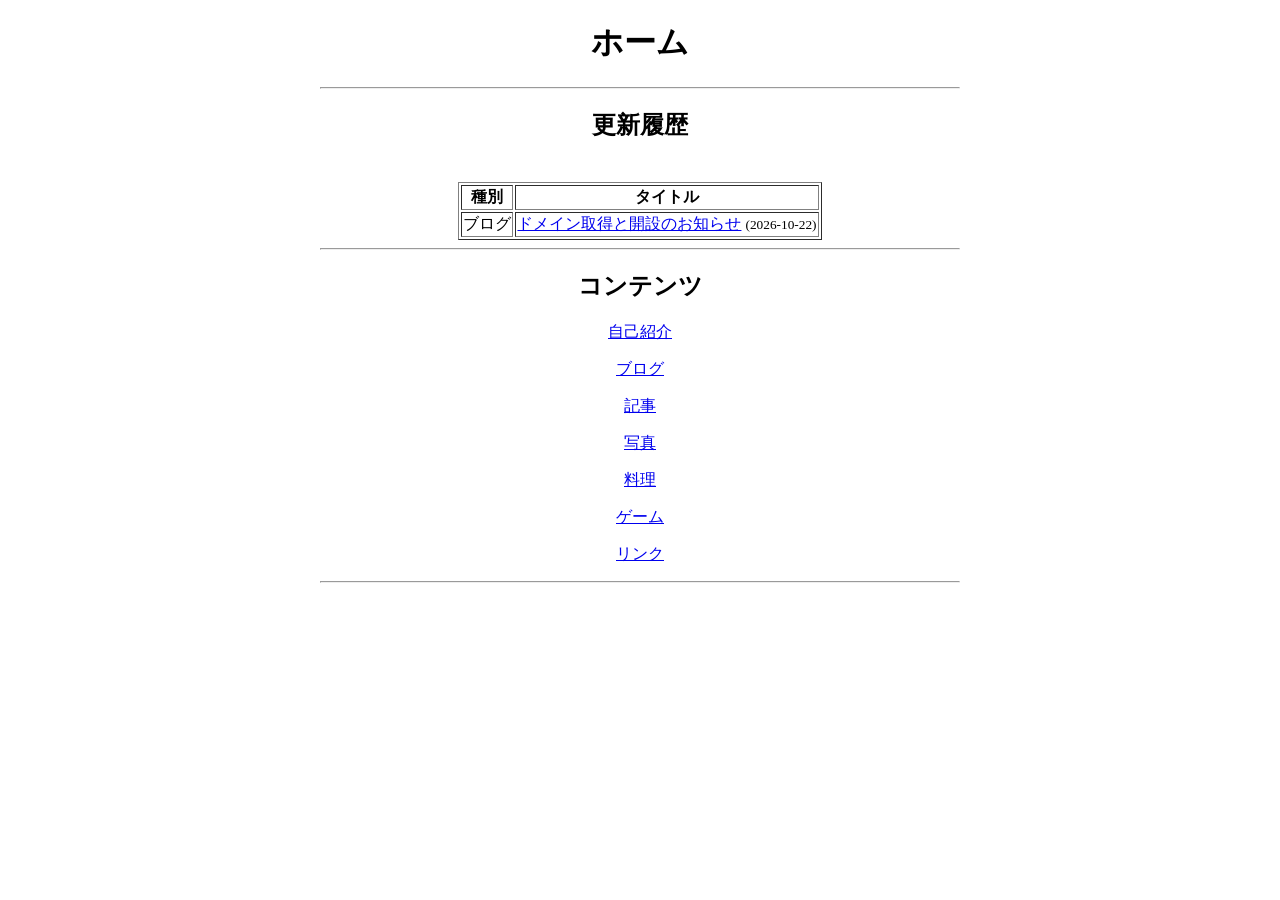
<file: index.html>
<!DOCTYPE html>
<html lang="ja">
<head>
  <title>竹井のホームページ</title>
  <meta charset="UTF-8">
  <meta name="viewport" content="width=device-width, initial-scale=1.0">
  <meta name="description" content="竹井のホームページ">
  <link rel="stylesheet" href="./index.css" />
</head>
 <!-- main -->
<body>
  <main id="main">
      <div style="text-align: center">
      <h1>ホーム</h1>
      <hr>
      <h2>更新履歴</h2>
      <style>
      #UpdateHistory{
          margin: auto;
      }
      </style>
      <div style="margin:auto;">
        <table table id="UpdateHistory" border="1">
    　  <tr>
          <th>種別</th>
          <th>タイトル</th>
     　 </tr>
        <!--
      <tr>
          <td>　</td>
          <td>　</td>
        </tr>
        <tr>
          <td>　</td>
          <td>　</td>
        </tr>
        <tr>
          <td>　</td>
          <td>　</td>
        </tr>
        <tr>
          <td>　</td>
          <td>　</td>
        </tr>
        -->
     　 <tr>
          <td>ブログ</td>
          <td><a href="20261022.html">ドメイン取得と開設のお知らせ</a> <small>(2026-10-22)</small></td>
        </tr>
      </table>
      <hr>
      <h2>コンテンツ</h2>
      <p><a href="profile.html">自己紹介</a></p>
      <p><a href="blog.html">ブログ</a></p>
      <p><a href="article.html">記事</a></p>
      <p><a href="photos.html">写真</a></p>
      <p><a href="cooking.html">料理</a></p>
      <p><a href="games.html">ゲーム</a></p>
      <p><a href="links.html">リンク</a></p>
      <hr>
      </div>
  </main>
 <!-- footer -->
    <footer role="contentinfo">
    </footer>
</body>
</html>
</file>
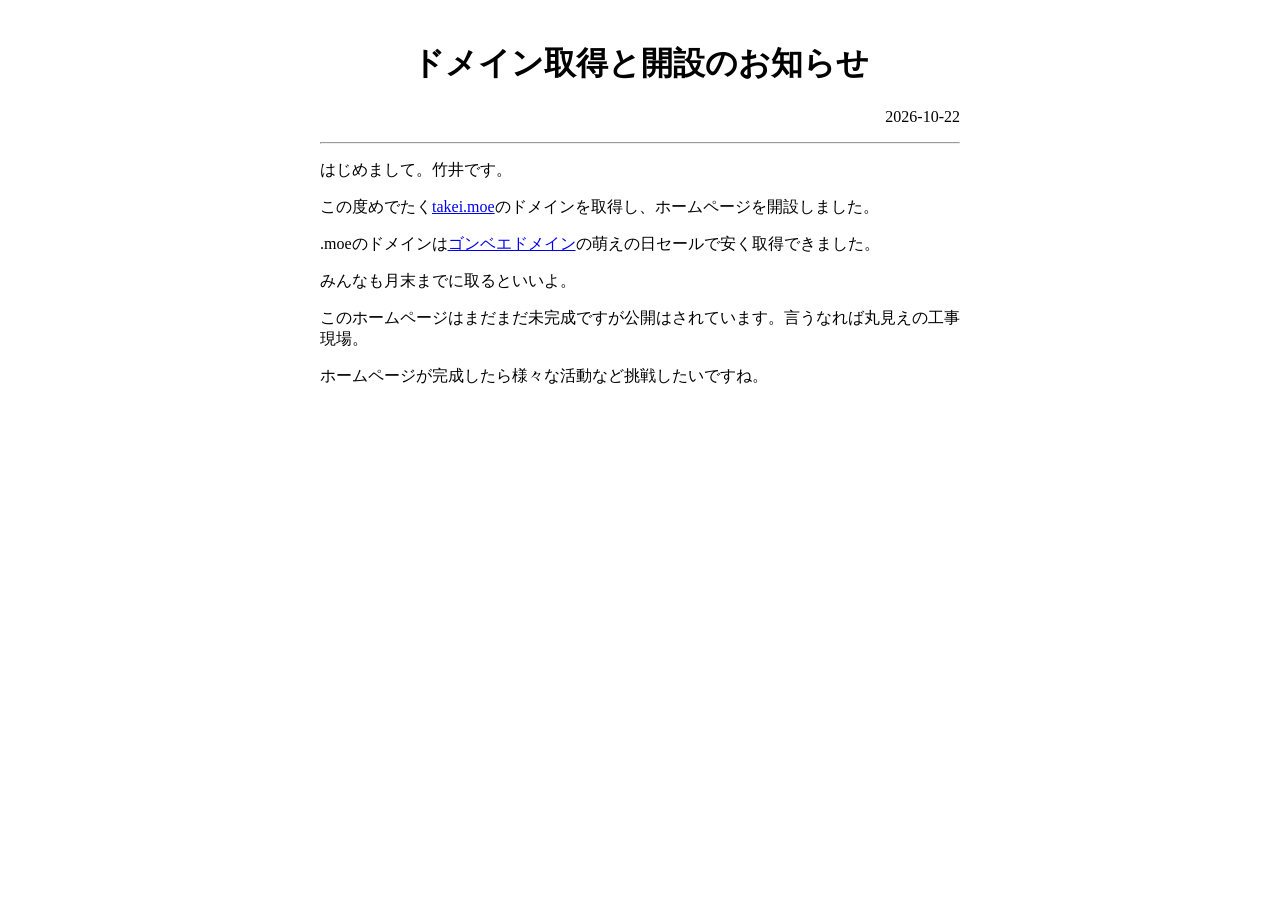
<file: 20261022.html>
<!DOCTYPE html>
<html lang="ja">
<head>
  <title>ドメイン取得と開設のお知らせ</title>
  <meta charset="UTF-8">
  <meta name="viewport" content="width=device-width, initial-scale=1.0">
  <meta name="description" content="ドメイン取得と開設のお知らせ">
  <link rel="stylesheet" href="./index.css" />
</head>
 <!-- main -->
<body>
  <main id="main">
  　　<div style="text-align: center">
      <h1>ドメイン取得と開設のお知らせ</h1>
      </div>
      <p style="text-align: right;">2026-10-22</p>
      <hr>
      <p>はじめまして。竹井です。</p>
      <p>この度めでたく<a href="index.html">takei.moe</a>のドメインを取得し、ホームページを開設しました。</p>
      <p>.moeのドメインは<a href="https://www.gonbei.jp/reg/domain_detail.cgi?p1=moe">ゴンベエドメイン</a>の萌えの日セールで安く取得できました。</p>
      <p>みんなも月末までに取るといいよ。</p>
      <p>このホームページはまだまだ未完成ですが公開はされています。言うなれば丸見えの工事現場。</p>
      <p>ホームページが完成したら様々な活動など挑戦したいですね。</p>
  </main>
 <!-- footer -->
    <footer role="contentinfo">
    </footer>
</body>
</html>
</file>
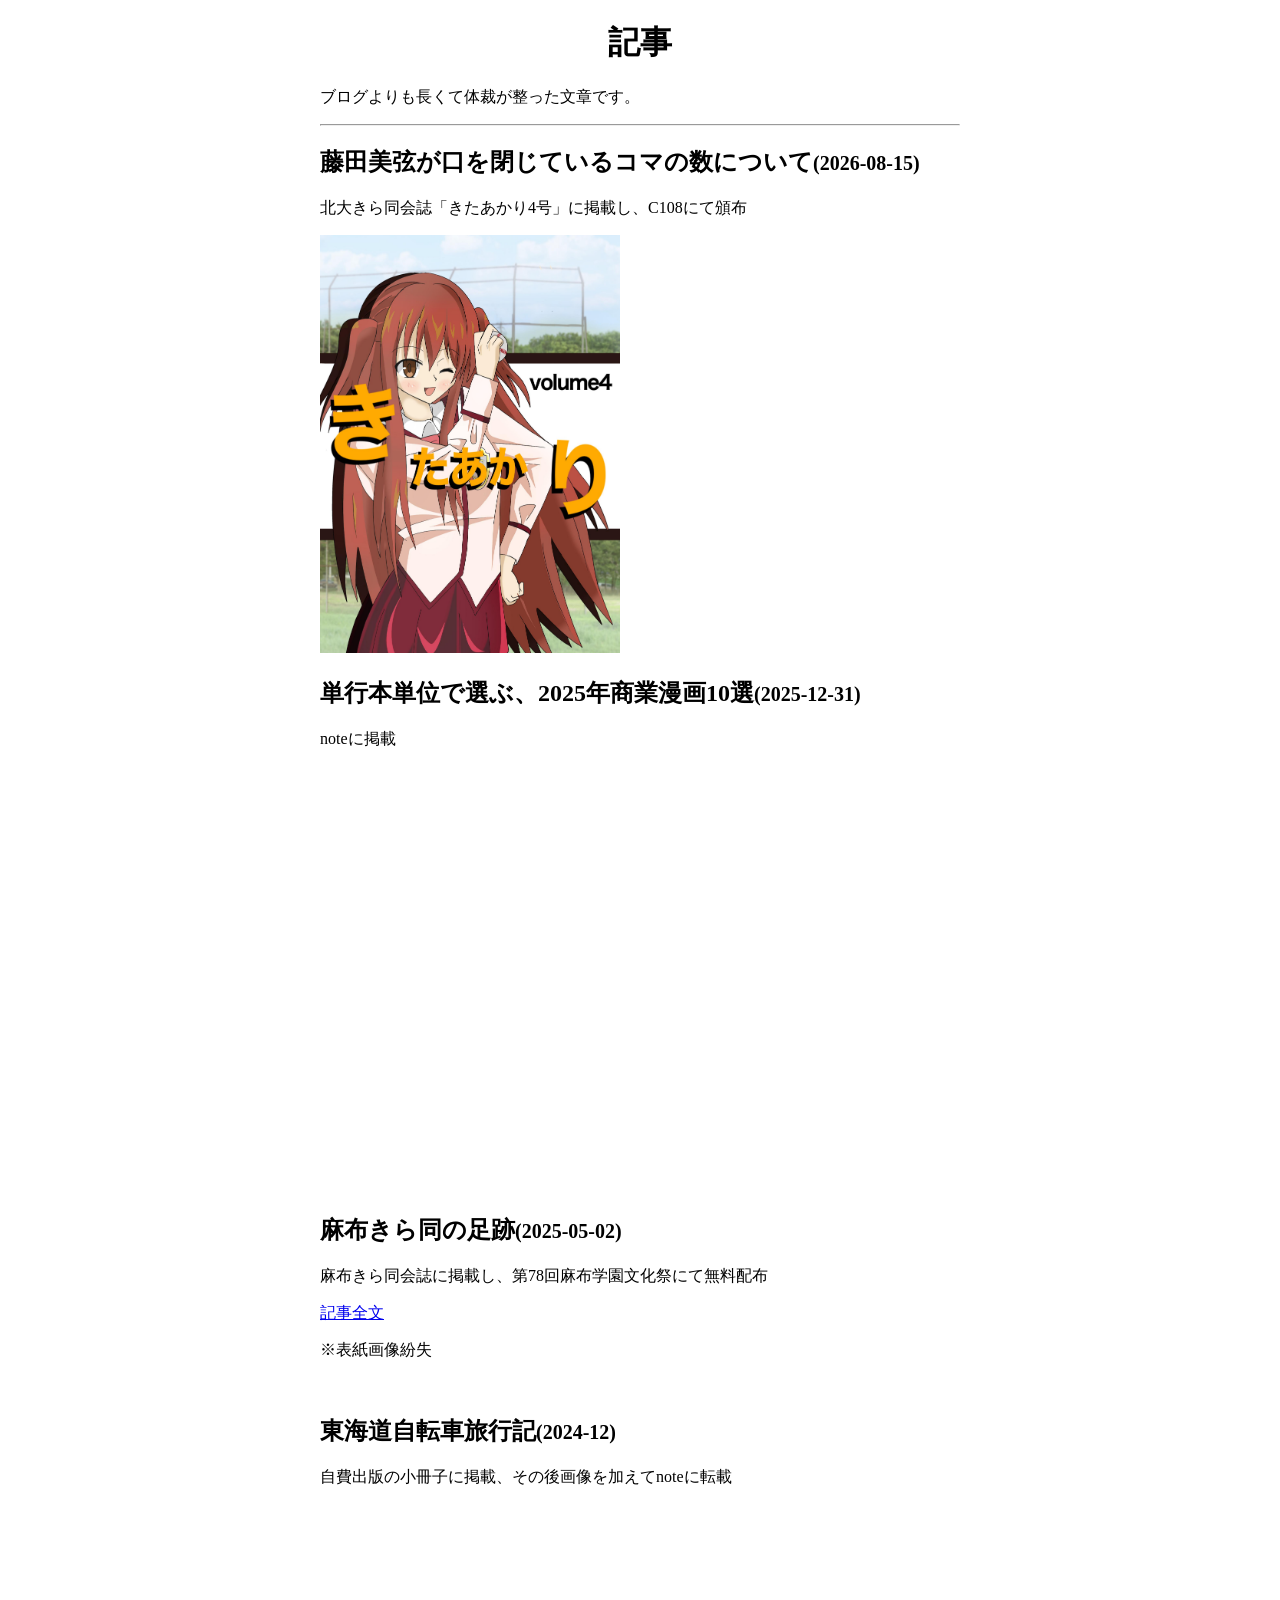
<file: article.html>
<!DOCTYPE html>
<html lang="ja">
<head>
  <title>記事</title>
  <meta charset="UTF-8">
  <meta name="viewport" content="width=device-width, initial-scale=1.0">
  <meta name="description" content="記事">
  <link rel="stylesheet" href="./index.css" />
</head>
 <!-- main -->
<body>
  <main id="main">
      <h1><div style="text-align: center">記事</h1>
      <p>ブログよりも長くて体裁が整った文章です。</p>
      <hr>
      <h2>藤田美弦が口を閉じているコマの数について<small>(2026-08-15)</small></h2>
      <p>北大きら同会誌「きたあかり4号」に掲載し、C108にて頒布</p>
      <img src="きたあかり4号表紙.png" width=300px alt="きたあかり4号表紙の画像">
      <br>
      <h2>単行本単位で選ぶ、2025年商業漫画10選<small>(2025-12-31)</small></h2>
      <p>noteに掲載</p>
      <iframe class="note-embed" src="https://note.com/embed/notes/n1a45b5e90006" style="border: 0; display: block; max-width: 99%; width: 494px; padding: 0px; margin: 10px 0px; position: static; visibility: visible;" height="400"></iframe><script async src="https://note.com/scripts/embed.js" charset="utf-8"></script>
      <br>
      <h2>麻布きら同の足跡<small>(2025-05-02)</small></h2>
      <p>麻布きら同会誌に掲載し、第78回麻布学園文化祭にて無料配布</p>
      <p><a href="麻布きら同の足跡.html">記事全文</a></p>
      <p>※表紙画像紛失</p>
      <br>
      <h2>東海道自転車旅行記<small>(2024-12)</small></h2>
      <p>自費出版の小冊子に掲載、その後画像を加えてnoteに転載</p>
      <iframe class="note-embed" src="https://note.com/embed/notes/n5e7fe818cd19" style="border: 0; display: block; max-width: 99%; width: 494px; padding: 0px; margin: 10px 0px; position: static; visibility: visible;" height="400"></iframe><script async src="https://note.com/scripts/embed.js" charset="utf-8"></script>
  </main>
 <!-- footer -->
    <footer role="contentinfo">
    </footer>
</body>
</html>
</file>
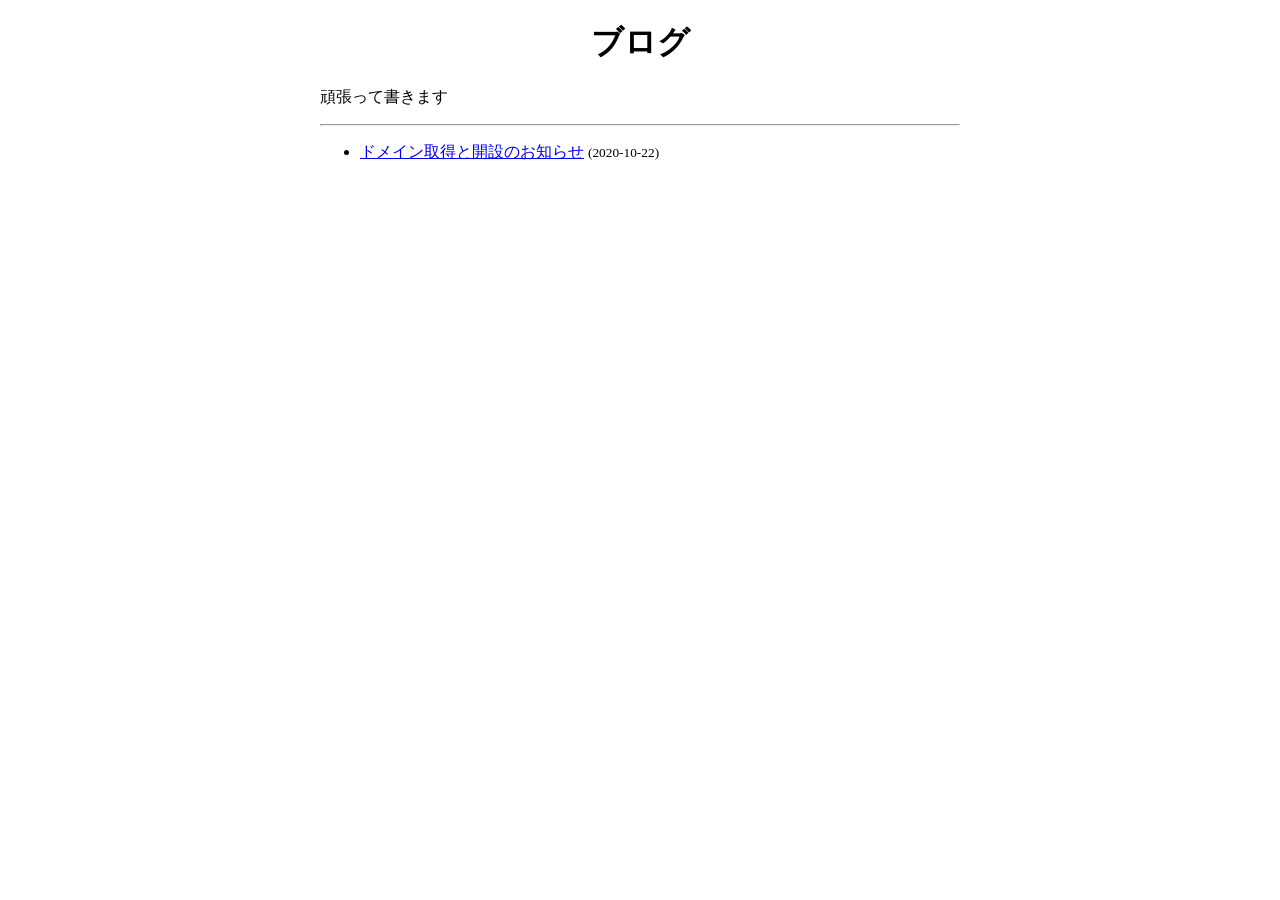
<file: blog.html>
<!DOCTYPE html>
<html lang="ja">
<head>
  <title>ブログ</title>
  <meta charset="UTF-8">
  <meta name="viewport" content="width=device-width, initial-scale=1.0">
  <meta name="description" content="ブログ">
  <link rel="stylesheet" href="./index.css" />
</head>
 <!-- main -->
<body>
  <main id="main">
      <h1><div style="text-align: center">ブログ</h1>
      <p>頑張って書きます</p>
      <hr>
      <ul>
      <li><p><a href="20261022.html">ドメイン取得と開設のお知らせ</a> <small>(2020-10-22)</samll></p></li>
      <p></p>
      </ul>
  </main>
 <!-- footer -->
    <footer role="contentinfo">
    </footer>
</body>
</html>
</file>
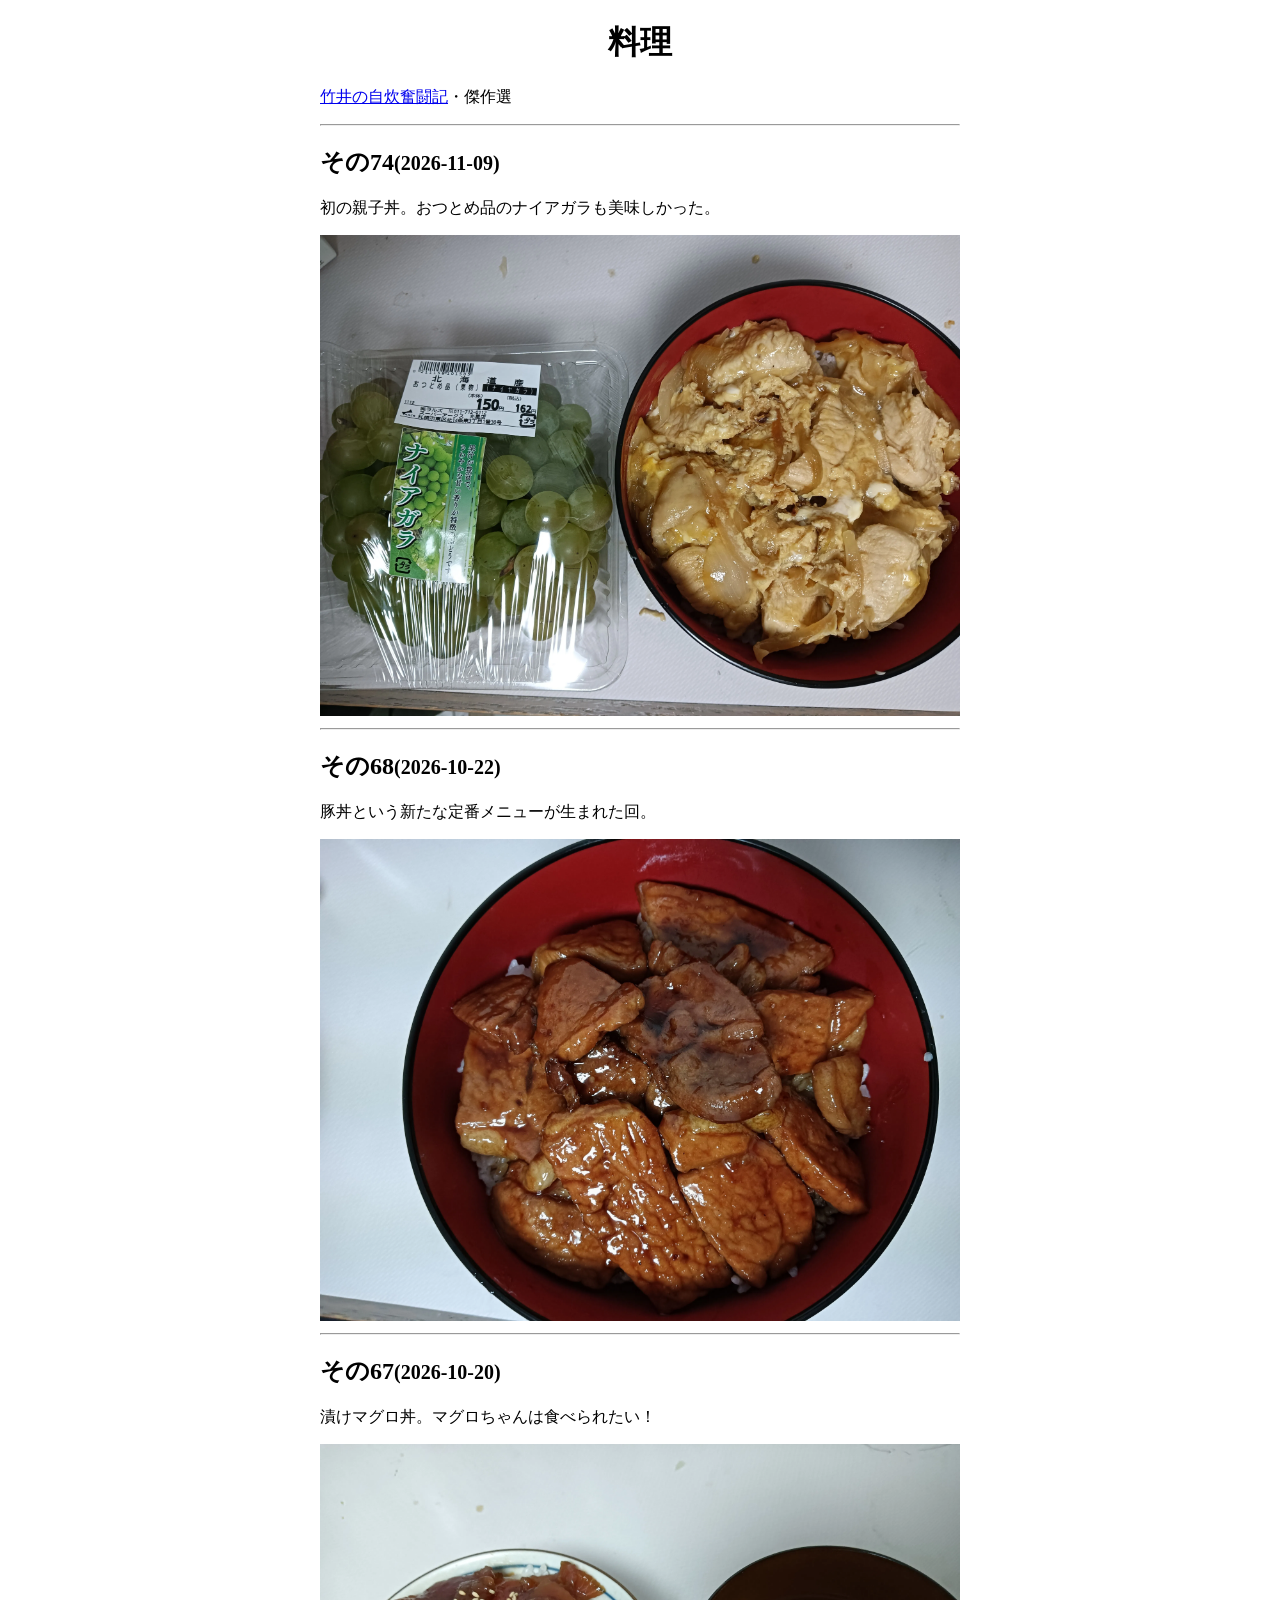
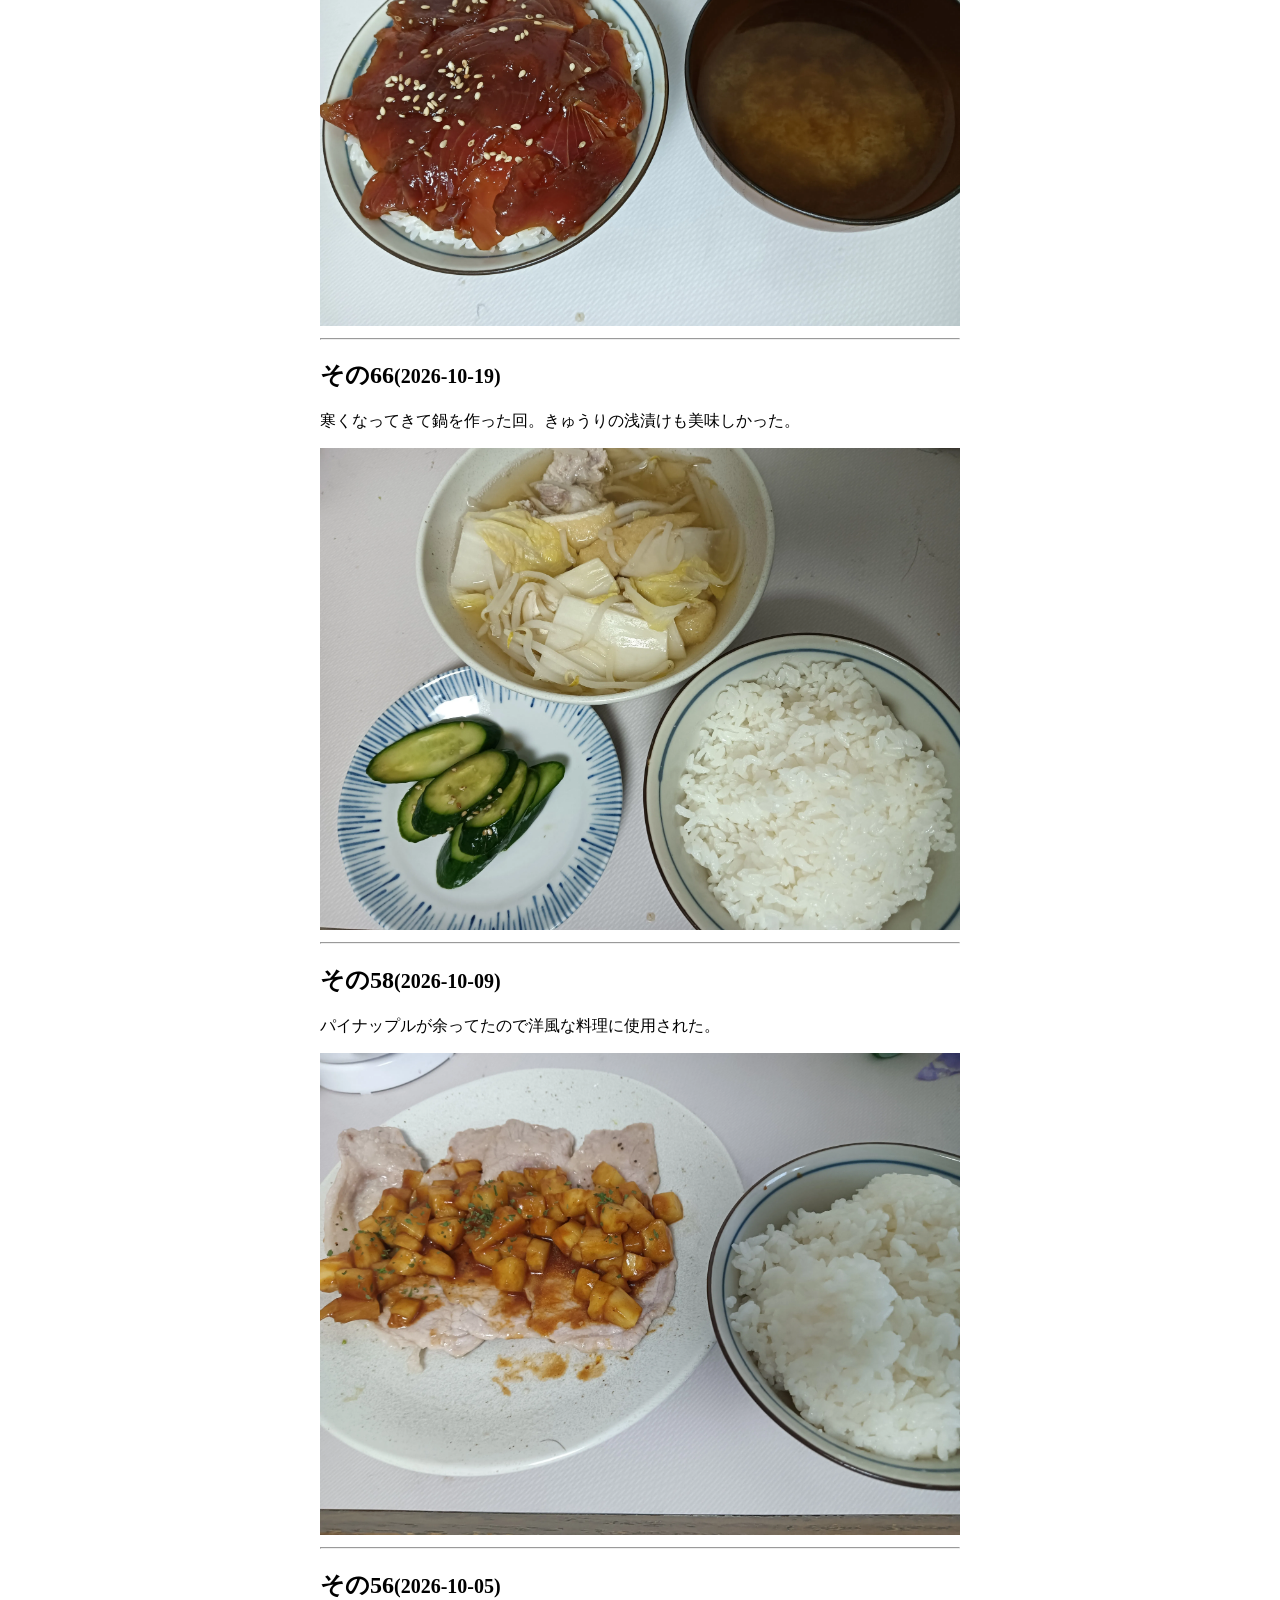
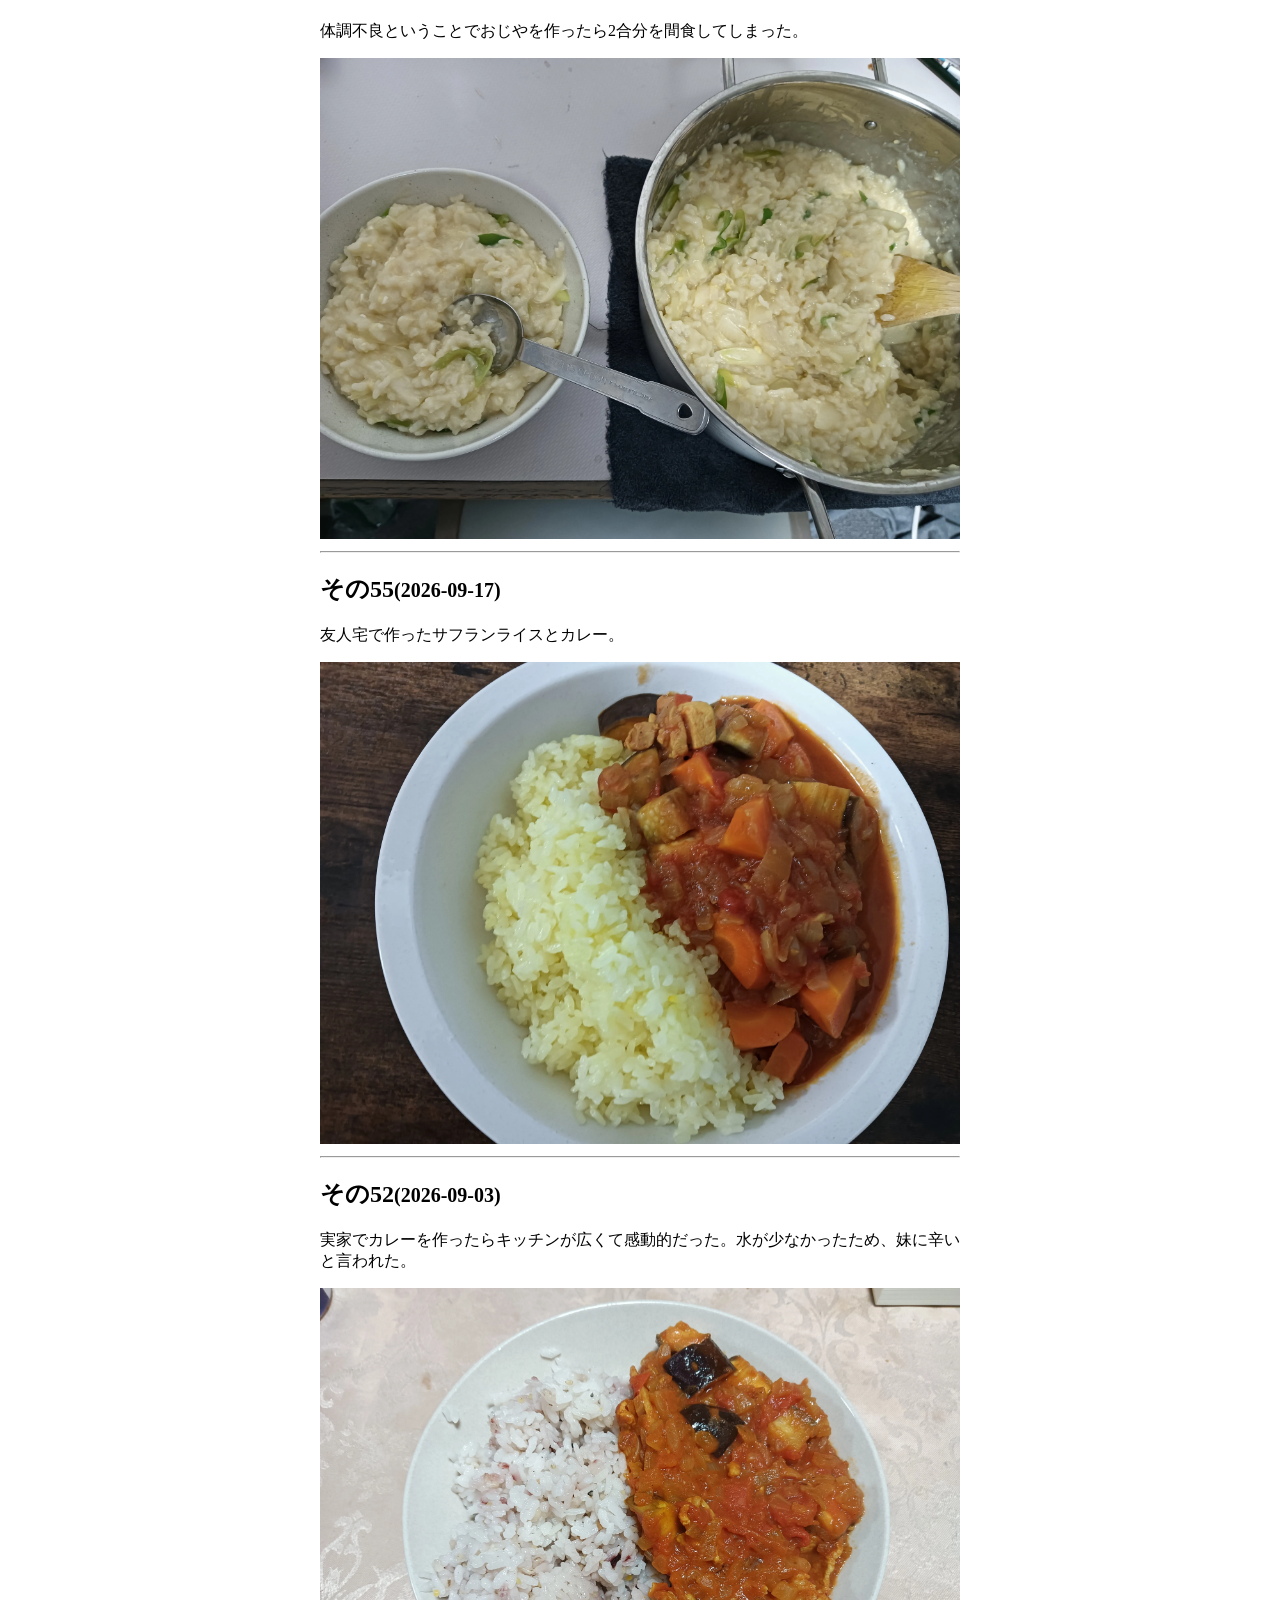
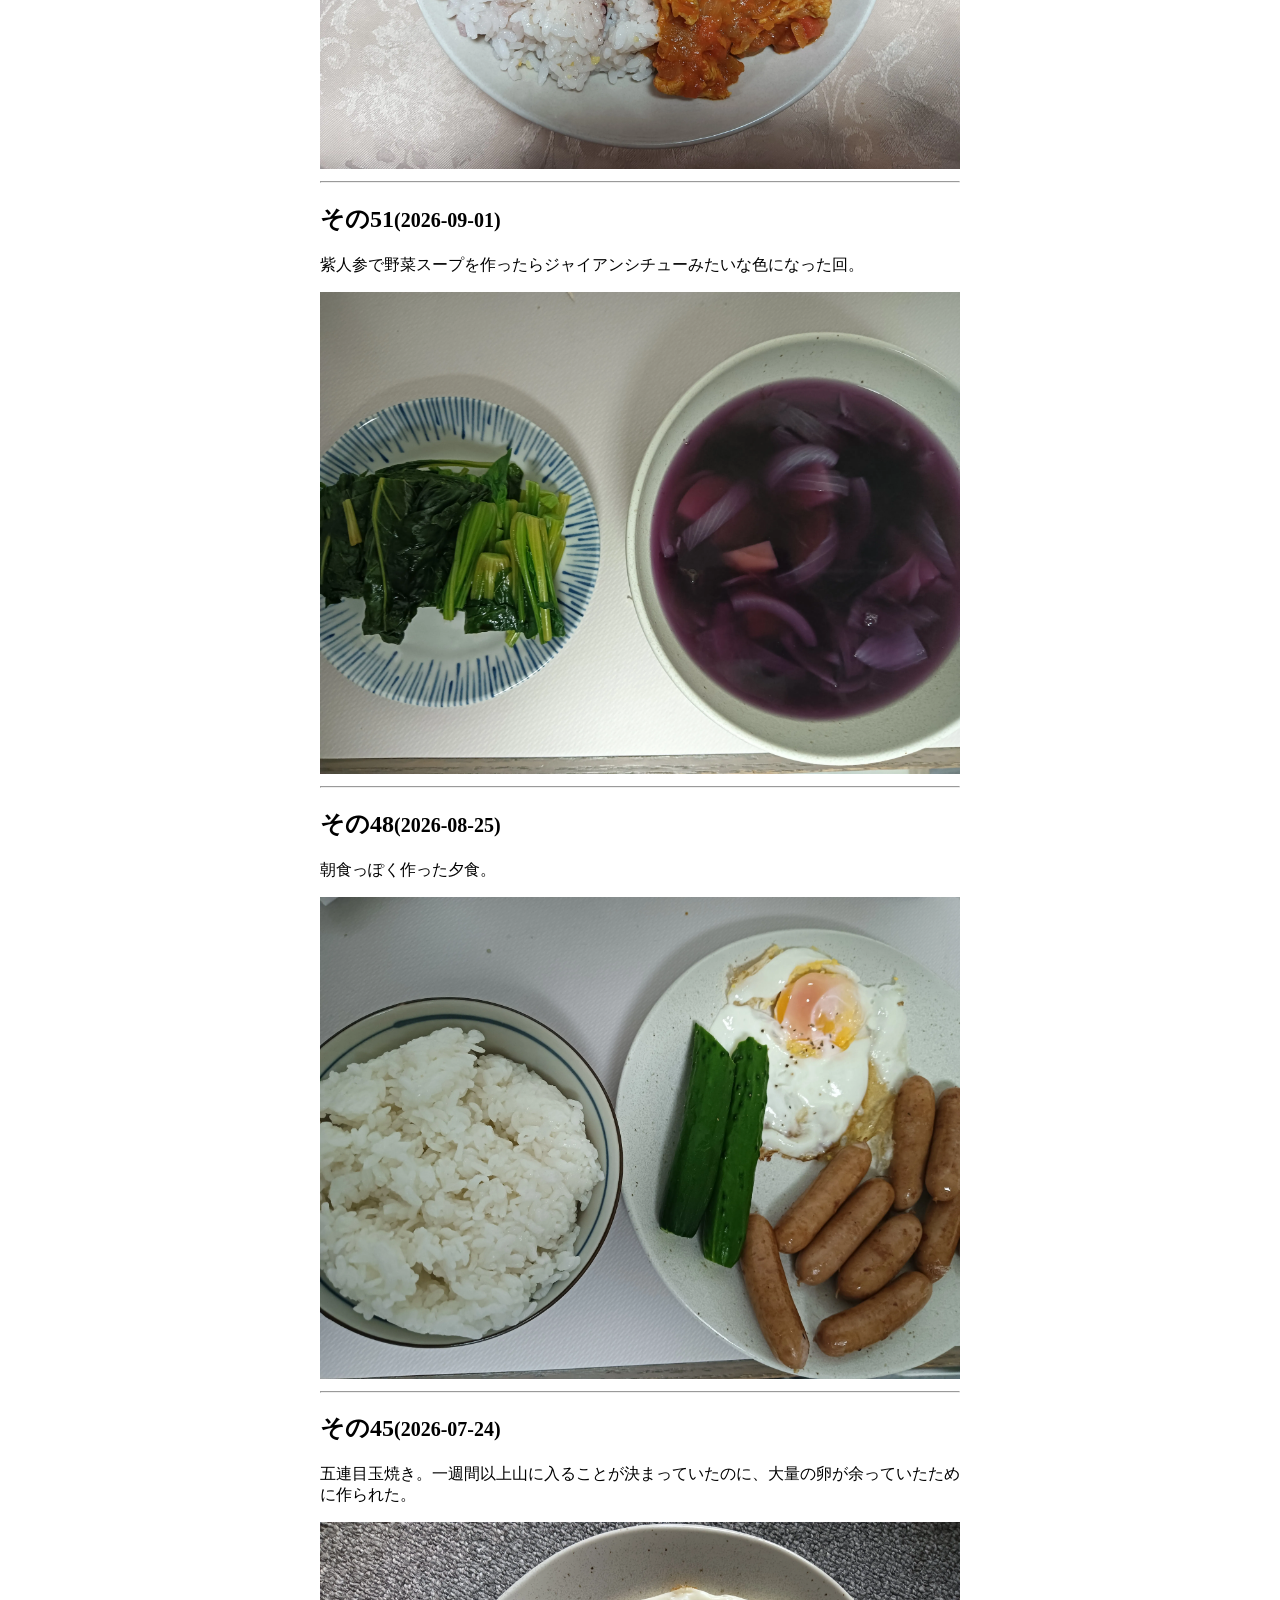
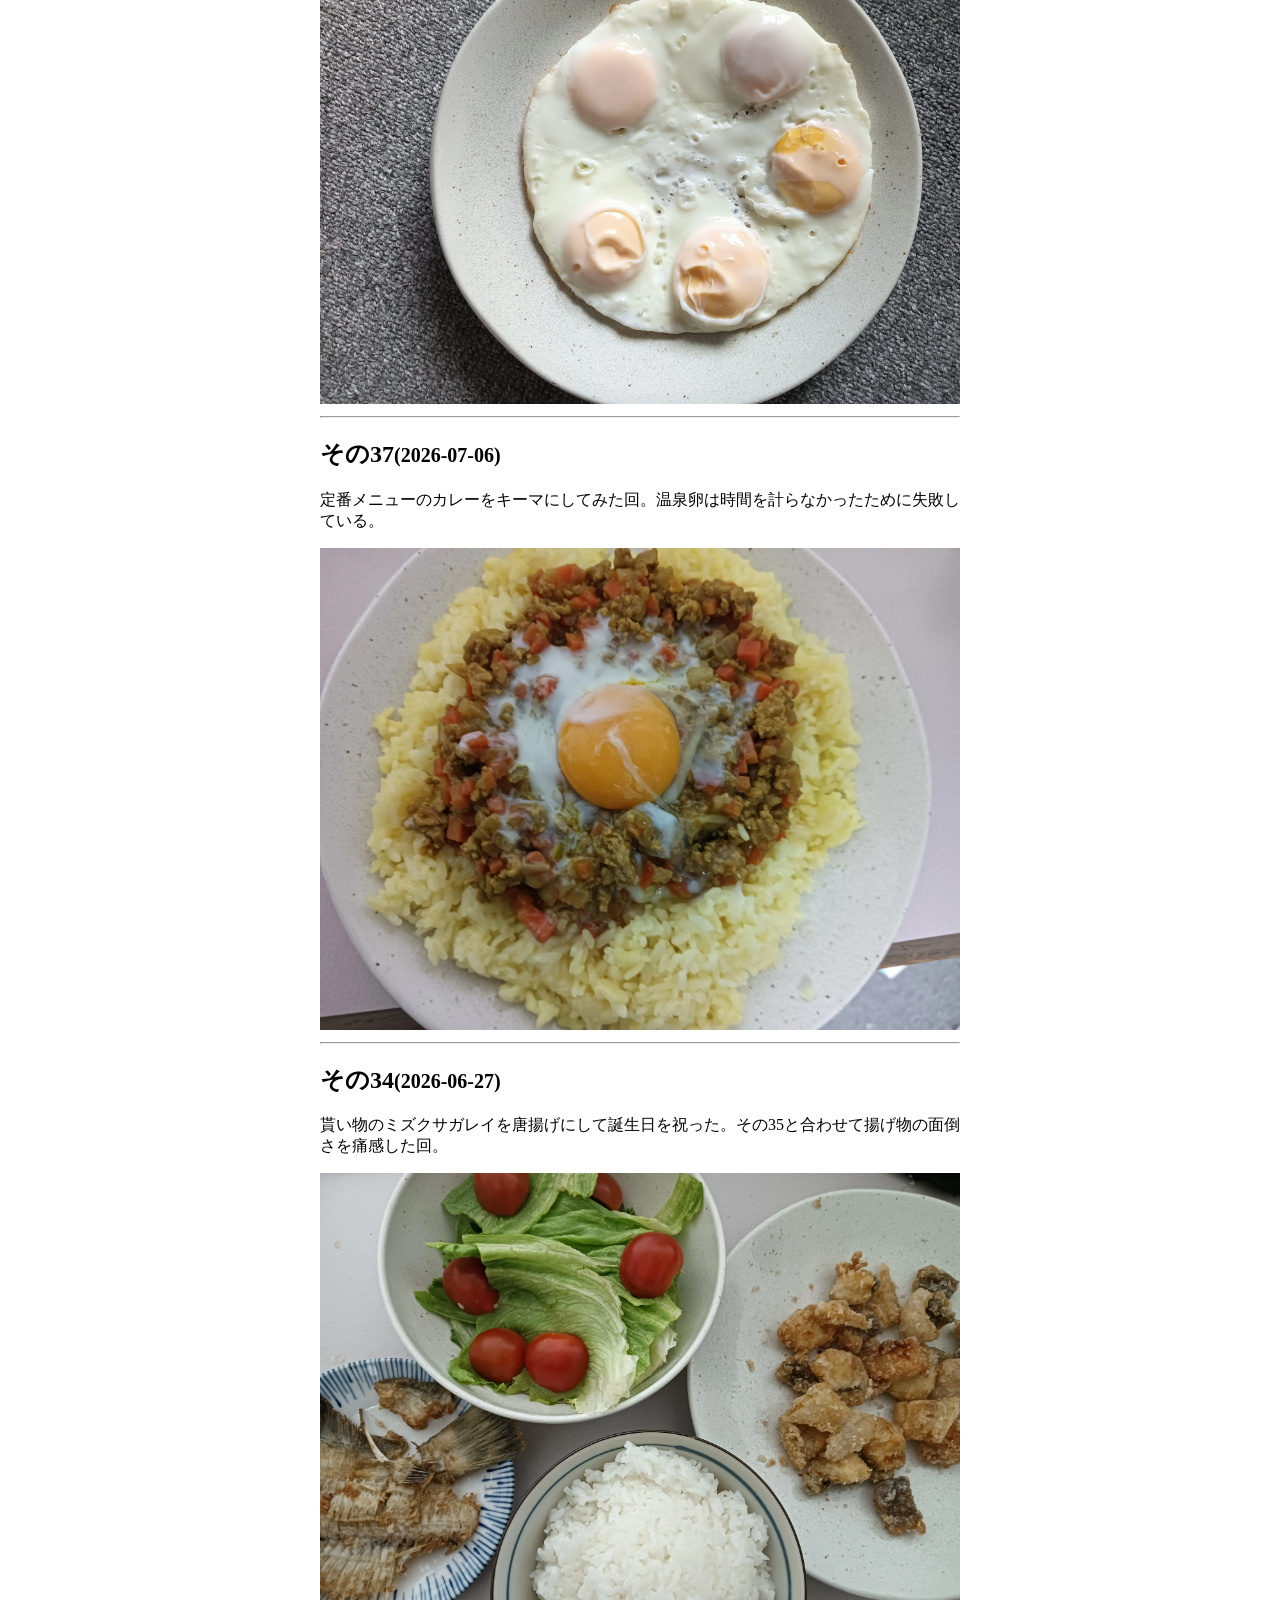
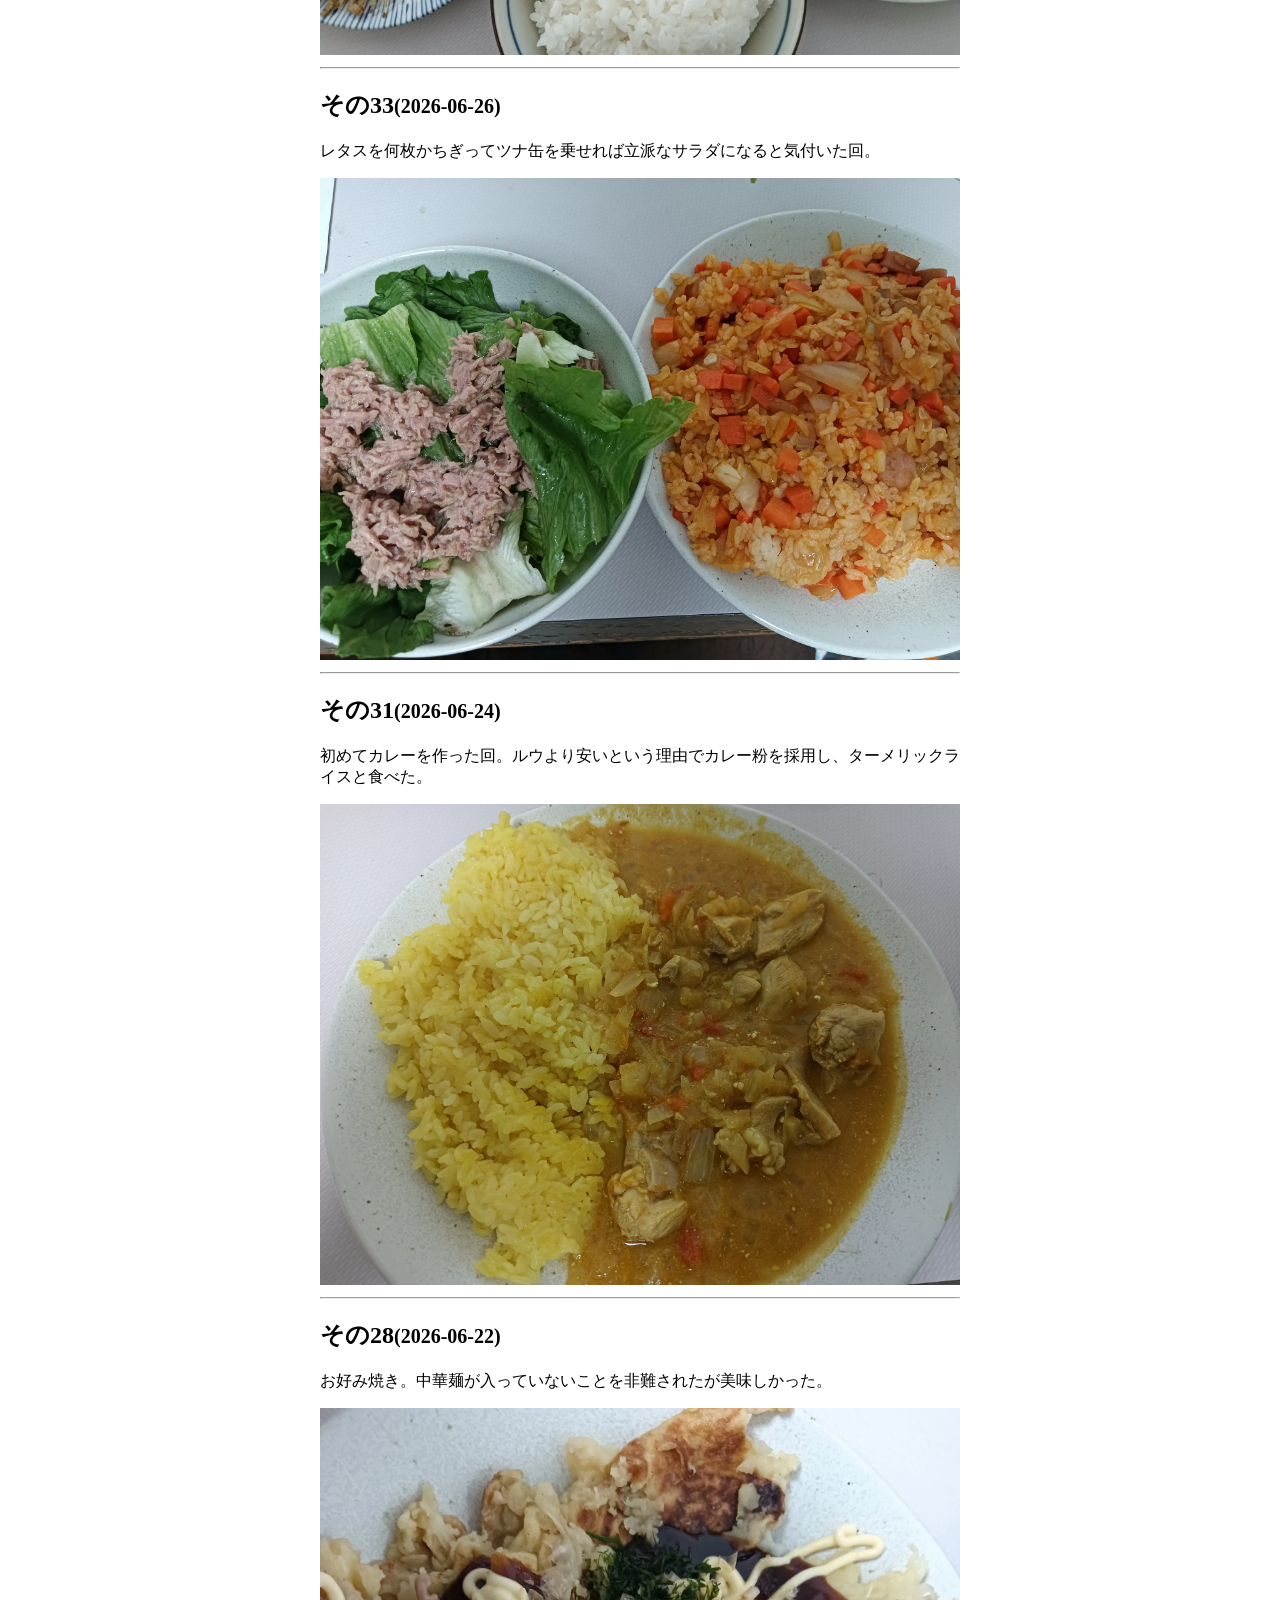
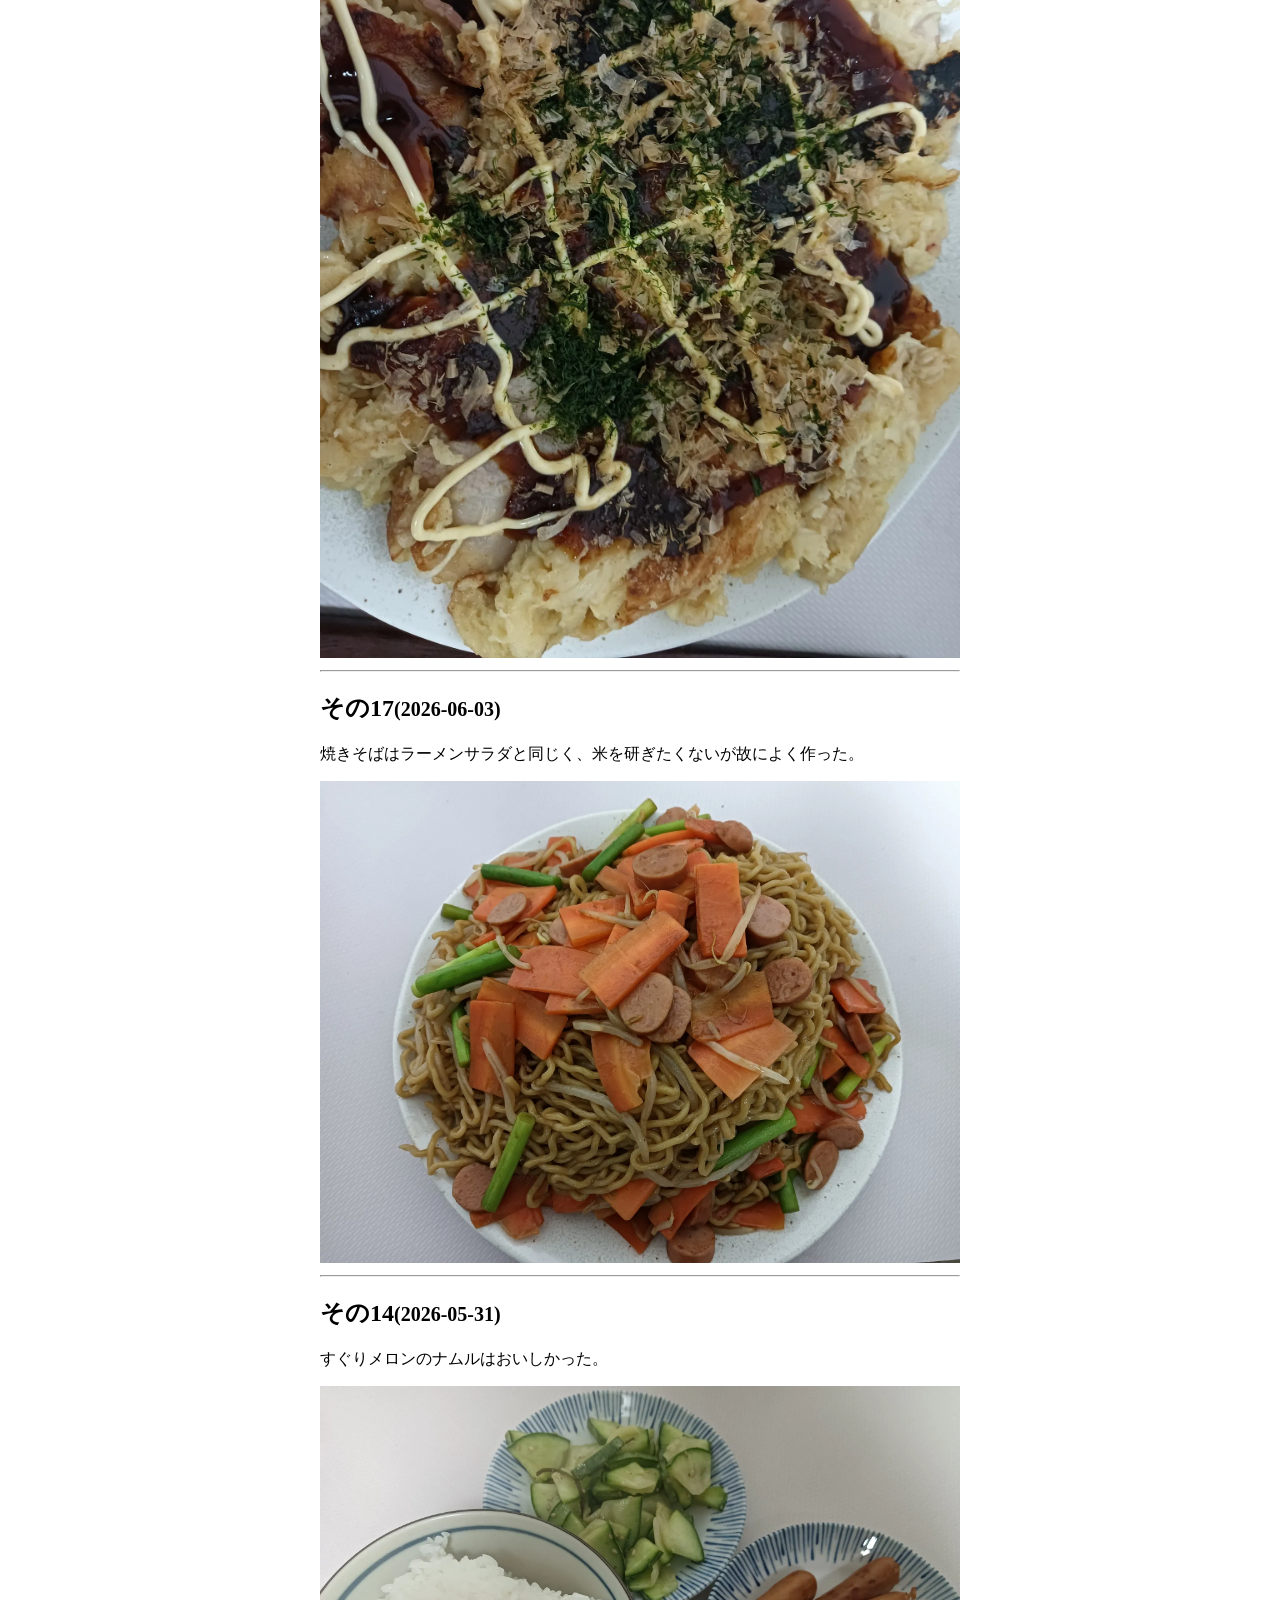
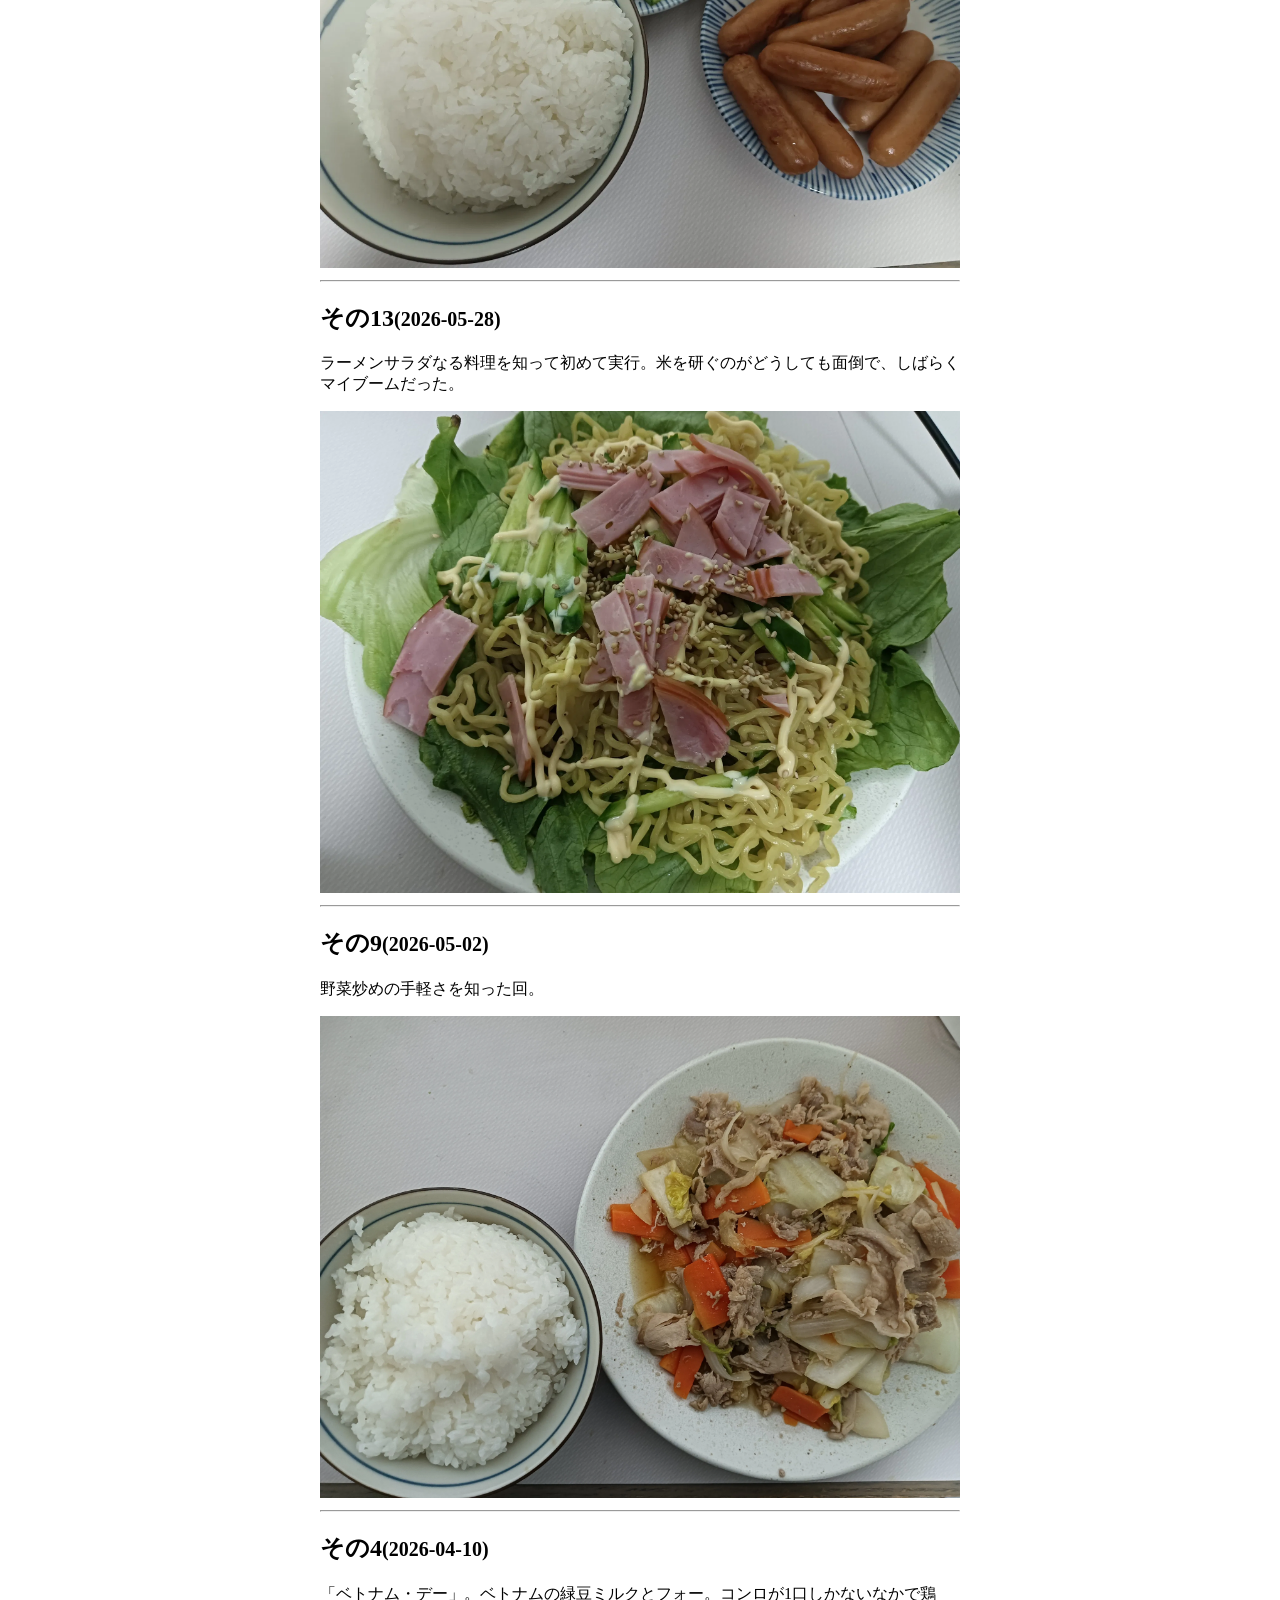
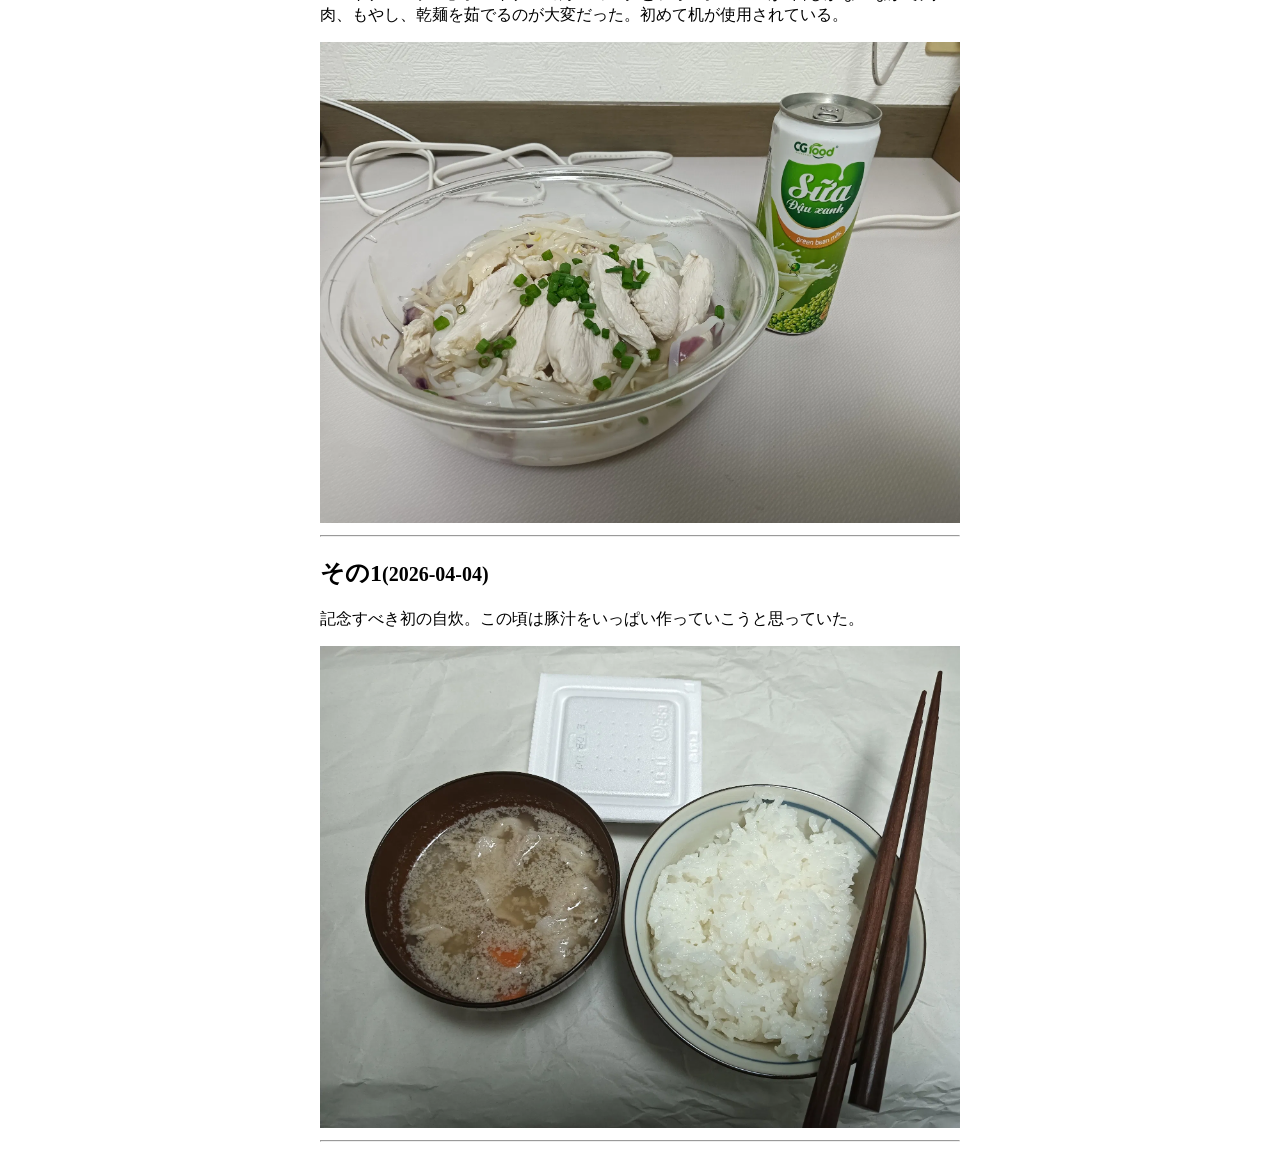
<file: cooking.html>
<!DOCTYPE html>
<html lang="ja">
<head>
  <meta charset="UTF-8">
  <meta name="viewport" content="width=device-width, initial-scale=1.0">
  <meta name="description" content="料理">
  <title>料理</title>
  <link rel="stylesheet" href="./index.css">
</head>
<body>
  <main id="main">
    <h1><div style="text-align: center">料理</h1>
    <p><a href="https://bsky.app/search?q=%E7%AB%B9%E4%BA%95%E3%81%AE%E8%87%AA%E7%82%8A%E5%A5%AE%E9%97%98%E8%A8%98">竹井の自炊奮闘記</a>・傑作選</p>
    <!--
    <hr>
    <h2>その1<small>(2026-0-)</small></h2>
    <p></p> 
    -->
    <hr> 
    <h2>その74<small>(2026-11-09)</small></h2>
    <p>初の親子丼。おつとめ品のナイアガラも美味しかった。</p>    
    <img src="cooking20261109.webp" width=640px width=540px alt="">
    <hr> 
    <h2>その68<small>(2026-10-22)</small></h2>
    <p>豚丼という新たな定番メニューが生まれた回。</p>
    <img src="cooking20261022.webp" width=640px width=540px alt="">
    <hr>
    <h2>その67<small>(2026-10-20)</small></h2>
    <p>漬けマグロ丼。マグロちゃんは食べられたい！</p>    
    <img src="cooking20261020.webp" width=640px width=540px alt="">
    <hr> 
    <h2>その66<small>(2026-10-19)</small></h2>
    <p>寒くなってきて鍋を作った回。きゅうりの浅漬けも美味しかった。</p>
    <img src="cooking20261019.webp" width=640px width=540px alt="">
    <hr>
    <h2>その58<small>(2026-10-09)</small></h2>
    <p>パイナップルが余ってたので洋風な料理に使用された。</p>    
    <img src="cooking20261009.webp" width=640px width=540px alt="">
    <hr> 
    <h2>その56<small>(2026-10-05)</small></h2>
    <p>体調不良ということでおじやを作ったら2合分を間食してしまった。</p>
    <img src="cooking20261005.webp" width=640px width=540px alt="">
    <hr>
    <h2>その55<small>(2026-09-17)</small></h2>
    <p>友人宅で作ったサフランライスとカレー。</p>    
    <img src="cooking20260917.webp" width=640px width=540px alt="">
    <hr> 
    <h2>その52<small>(2026-09-03)</small></h2>
    <p>実家でカレーを作ったらキッチンが広くて感動的だった。水が少なかったため、妹に辛いと言われた。</p>
    <img src="cooking20260903.webp" width=640px width=540px alt="">
    <hr>
    <h2>その51<small>(2026-09-01)</small></h2>
    <p>紫人参で野菜スープを作ったらジャイアンシチューみたいな色になった回。</p>    
    <img src="cooking20260901.webp" width=640px width=540px alt="">
    <hr> 
    <h2>その48<small>(2026-08-25)</small></h2>
    <p>朝食っぽく作った夕食。</p>
    <img src="cooking20260825.webp" width=640px width=540px alt="">
    <hr>
    <h2>その45<small>(2026-07-24)</small></h2>
    <p>五連目玉焼き。一週間以上山に入ることが決まっていたのに、大量の卵が余っていたために作られた。</p>    
    <img src="cooking20260724.webp" width=640px width=540px alt="">
    <hr> 
    <h2>その37<small>(2026-07-06)</small></h2>
    <p>定番メニューのカレーをキーマにしてみた回。温泉卵は時間を計らなかったために失敗している。</p>    
    <img src="cooking20260706.webp" width=640px width=540px alt="">
    <hr>
    <h2>その34<small>(2026-06-27)</small></h2>
    <p>貰い物のミズクサガレイを唐揚げにして誕生日を祝った。その35と合わせて揚げ物の面倒さを痛感した回。</p>
    <img src="cooking20260627.webp" width=640px width=540px alt="">
    <hr>
    <h2>その33<small>(2026-06-26)</small></h2>
    <p>レタスを何枚かちぎってツナ缶を乗せれば立派なサラダになると気付いた回。</p>    
    <img src="cooking20260626.webp" width=640px width=540px alt="">
    <hr>
    <h2>その31<small>(2026-06-24)</small></h2>
    <p>初めてカレーを作った回。ルウより安いという理由でカレー粉を採用し、ターメリックライスと食べた。</p>
    <img src="cooking20260624.webp" width=640px width=540px alt="">
    <hr>
    <h2>その28<small>(2026-06-22)</small></h2>
    <p>お好み焼き。中華麺が入っていないことを非難されたが美味しかった。</p>    
    <img src="cooking20260622.webp" width=640px width=540px alt="">
    <hr>
    <h2>その17<small>(2026-06-03)</small></h2>
    <p>焼きそばはラーメンサラダと同じく、米を研ぎたくないが故によく作った。</p>
    <img src="cooking20260603.webp" width=640px width=540px alt="">
    <hr>
    <h2>その14<small>(2026-05-31)</small></h2>
    <p>すぐりメロンのナムルはおいしかった。</p>    
    <img src="cooking20260531.webp" width=640px width=540px alt="">
    <hr>
    <h2>その13<small>(2026-05-28)</small></h2>
    <p>ラーメンサラダなる料理を知って初めて実行。米を研ぐのがどうしても面倒で、しばらくマイブームだった。</p>
    <img src="cooking20260528.webp" width=640px width=540px alt="">
    <hr>
    <h2>その9<small>(2026-05-02)</small></h2>
    <p>野菜炒めの手軽さを知った回。</p>    
    <img src="cooking20260502.webp" width=640px width=540px alt="">
    <hr>
    <h2>その4<small>(2026-04-10)</small></h2>
    <p>「ベトナム・デー」。ベトナムの緑豆ミルクとフォー。コンロが1口しかないなかで鶏肉、もやし、乾麺を茹でるのが大変だった。初めて机が使用されている。</p>
    <img src="cooking20260410.webp" width=640px width=540px alt="">
    <hr>
    <h2>その1<small>(2026-04-04)</small></h2>
    <p>記念すべき初の自炊。この頃は豚汁をいっぱい作っていこうと思っていた。</p>
    <img src="cooking20260404.webp" width=640px width=540px alt="">
    <hr>
  </main>

  <footer role="contentinfo">
  </footer>
</body>
</html>
</file>
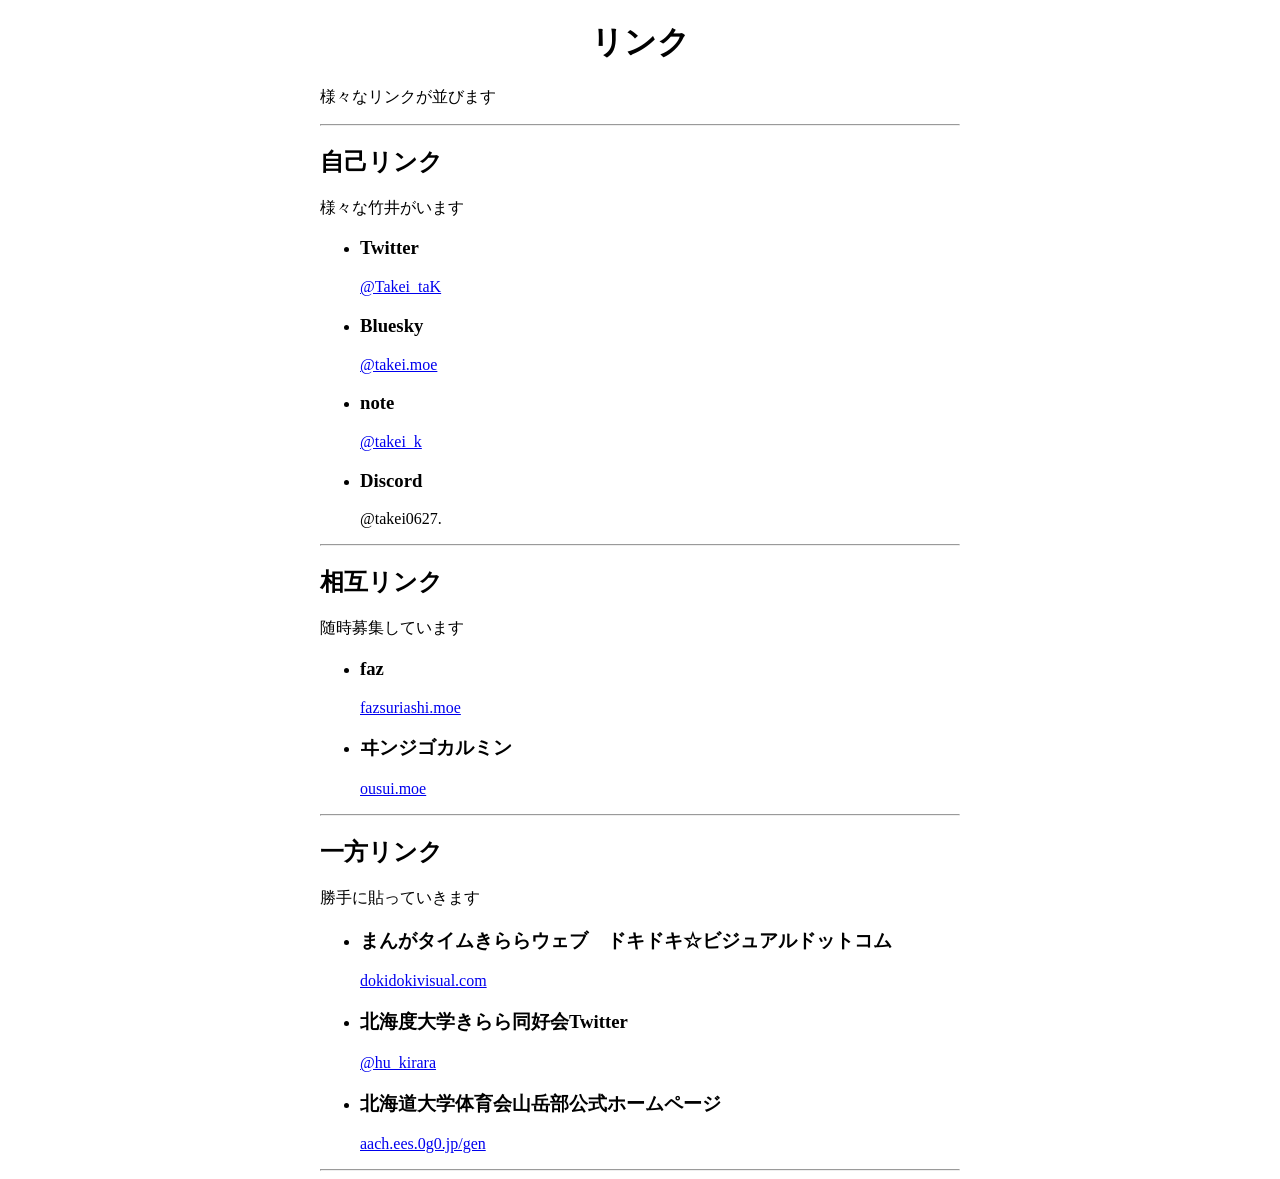
<file: links.html>
<!DOCTYPE html>
<html lang="ja">
<head>
  <title>リンク</title>
  <meta charset="UTF-8">
  <meta name="viewport" content="width=device-width, initial-scale=1.0">
  <meta name="description" content="リンク">
  <link rel="stylesheet" href="./index.css" />
</head>
 <!-- main -->
<body>
  <main id="main">
      <h1><div style="text-align: center">リンク</h1>
      <p>様々なリンクが並びます</p>
      <hr>
      <h2>自己リンク</h2>
      <p>様々な竹井がいます</p>
      <ul>
      <li><h3>Twitter</h3></li>
      <p><a href="https://twitter.com/Takei_taK">@Takei_taK</a></p>
      <li><h3>Bluesky</h3></li>
      <p><a href="https://bsky.app/profile/takei.moe">@takei.moe</a></p>
      <li><h3>note</h3></li>
      <p><a href="https://note.com/takei_k">@takei_k</a></p>
      <li><h3>Discord</h3></li>
      <p>@takei0627.</p>
      </ul>
      <hr>
      <h2>相互リンク</h2>
      <p>随時募集しています</p>
      <ul>
      <li><h3>faz</h3></li>
      <p><a href="https://fazsuriashi.moe">fazsuriashi.moe</a></p>
      <li><h3>ヰンジゴカルミン</h3></li>
      <p><a href="https://ousui.moe">ousui.moe</a></p>
      </ul>
      <hr>
      <h2>一方リンク</h2>
      <p>勝手に貼っていきます</p>
      <ul>
      <li><h3>まんがタイムきららウェブ　ドキドキ☆ビジュアルドットコム</h3></li>
      <p><a href="https://dokidokivisual.com">dokidokivisual.com</a></p>
      <li><h3>北海度大学きらら同好会Twitter</h3></li>
      <p><a href="https://twitter.com/hu_kirara">@hu_kirara</a></p>
      <li><h3>北海道大学体育会山岳部公式ホームページ</h3></li>
      <p><a href="https://aach.ees.0g0.jp/gen/">aach.ees.0g0.jp/gen</a></p>
      </ul>
      <hr>
  </main>
 <!-- footer -->
    <footer role="contentinfo">
    </footer>
</body>
</html>
</file>
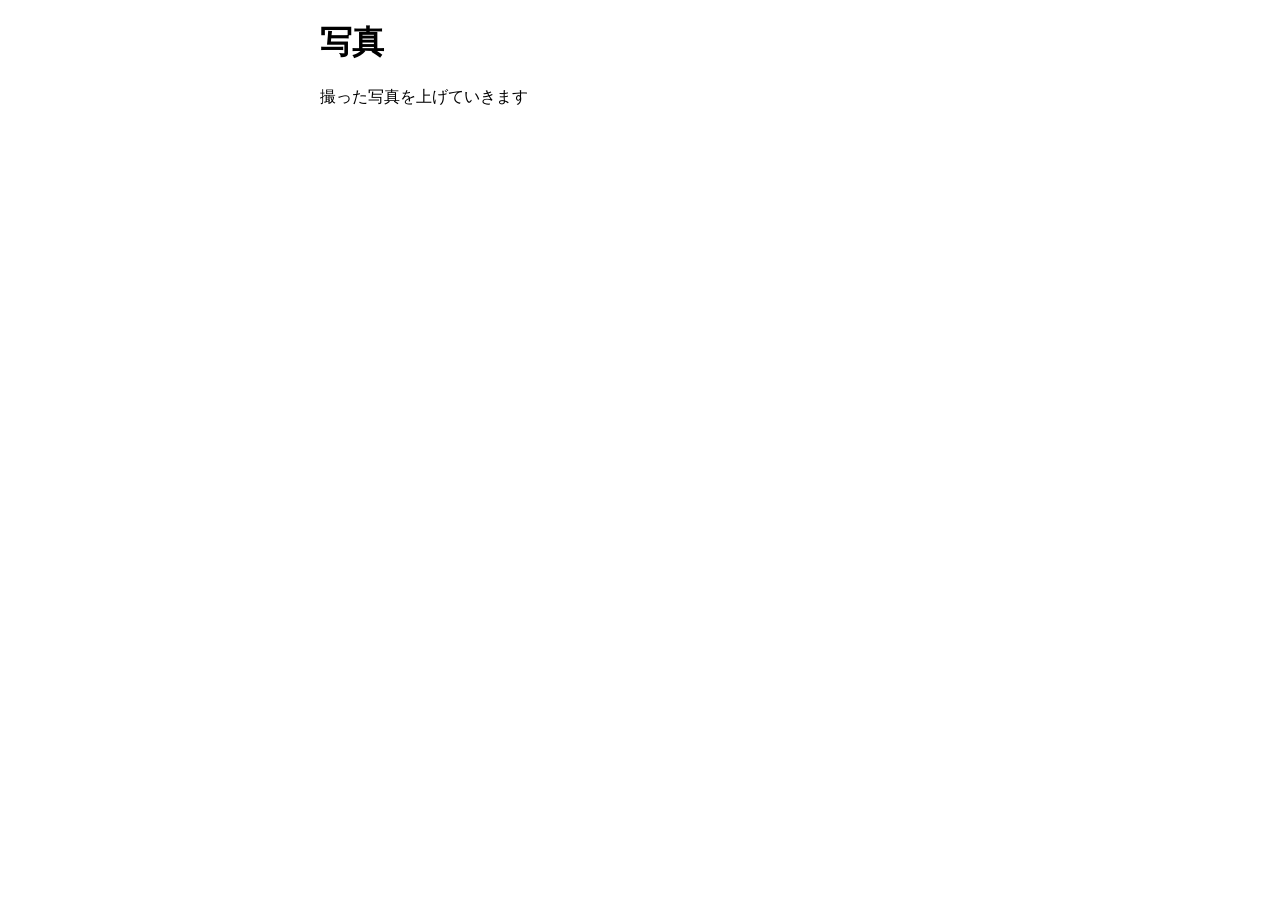
<file: photos.html>
<!DOCTYPE html>
<html lang="ja">
<head>
  <title>写真</title>
  <meta charset="UTF-8">
  <meta name="viewport" content="width=device-width, initial-scale=1.0">
  <meta name="description" content="写真">
  <link rel="stylesheet" href="./index.css" />
</head>
 <!-- main -->
<body>
  <main id="main">
      <h1>写真</h1>
      <p>撮った写真を上げていきます</p>
  </main>
 <!-- footer -->
    <footer role="contentinfo">
    </footer>
</body>
</html>
</file>
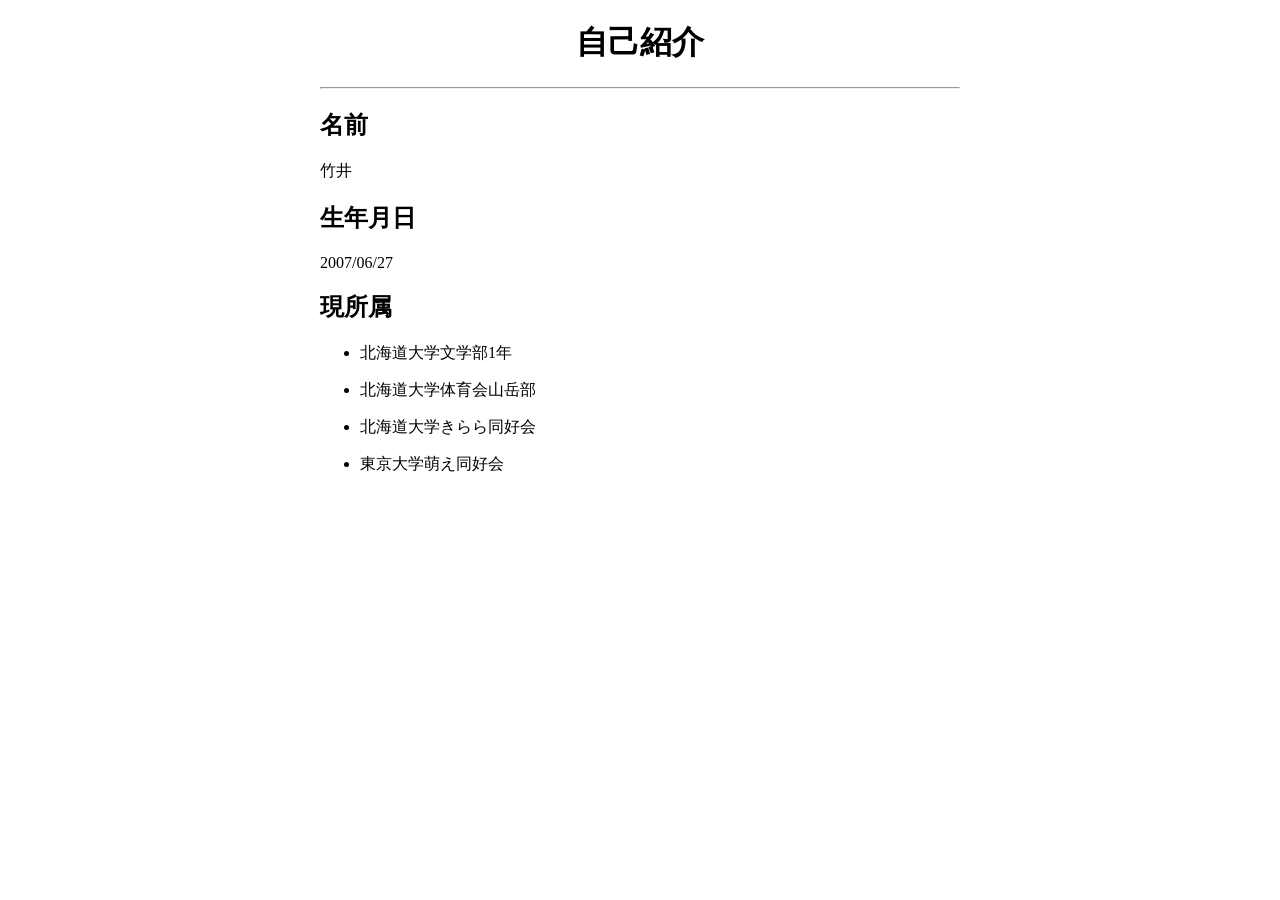
<file: profile.html>
<!DOCTYPE html>
<html lang="ja">
<head>
  <title>プロフィール</title>
  <meta charset="UTF-8">
  <meta name="viewport" content="width=device-width, initial-scale=1.0">
  <meta name="description" content="プロフィール">
  <link rel="stylesheet" href="./index.css" />
</head>
 <!-- main -->
<body>
  <main id="main">
      <h1><div style="text-align: center">自己紹介</h1>
      <hr>
      <h2>名前</h2>
      <p>竹井</p>
      <h2>生年月日</h2>
      <p>2007/06/27</p>
      <h2>現所属</h2>
      <ul>
      <li><p>北海道大学文学部1年</p></li>
      <li><p>北海道大学体育会山岳部</p></li>
      <li><p>北海道大学きらら同好会</p></li>
      <li><p>東京大学萌え同好会</p></li>
      </ul>
  </main>
 <!-- footer -->
    <footer role="contentinfo">
    </footer>
</body>
</html>
</file>
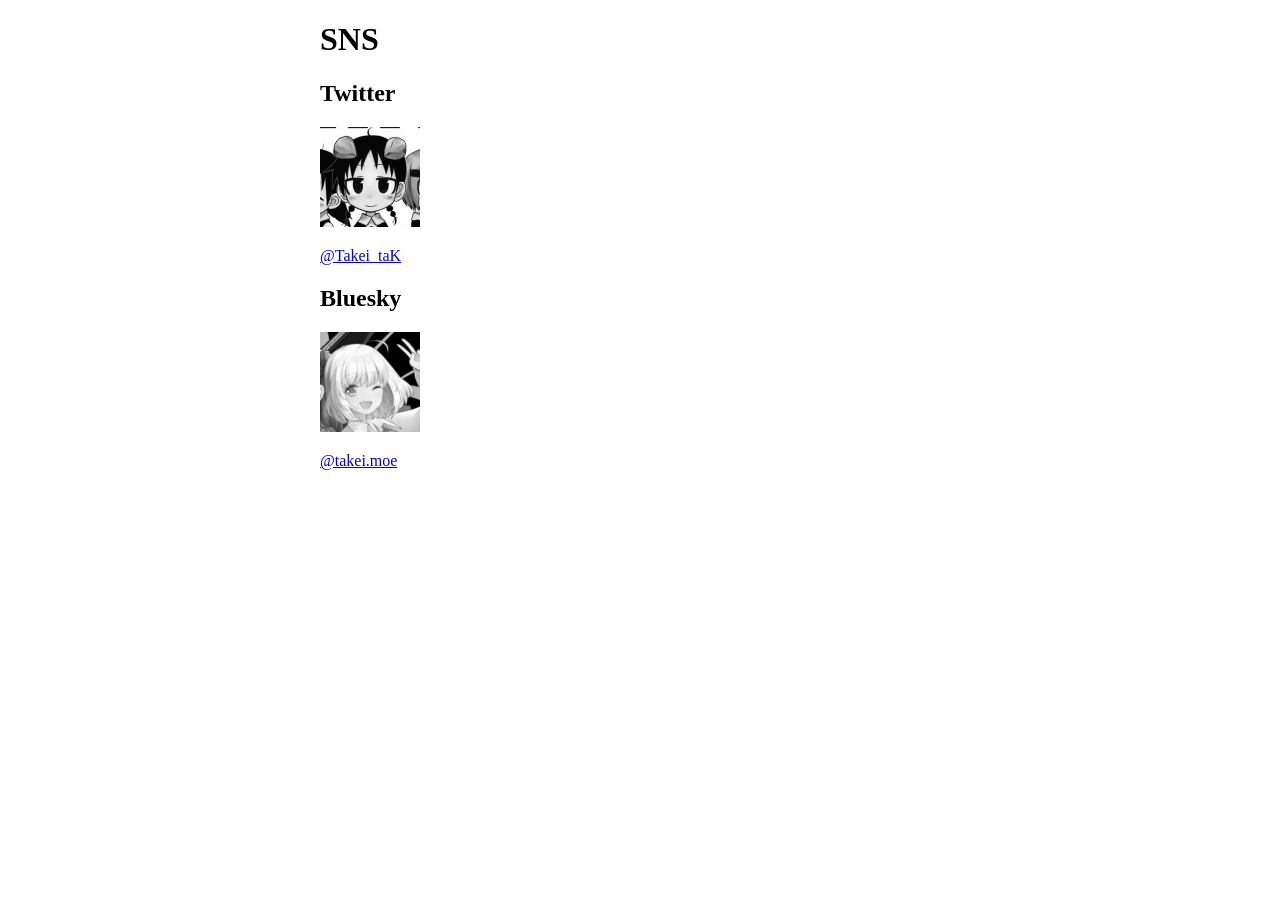
<file: sns.html>
<!DOCTYPE html>
<html lang="ja">
<head>
  <title>SNS</title>
  <meta charset="UTF-8">
  <meta name="viewport" content="width=device-width, initial-scale=1.0">
  <meta name="description" content="SNS">
  <link rel="stylesheet" href="index.css" />
</head>
 <!-- main -->
<body>
  <main id="main">
      <h1>SNS</h1>
      <h2>Twitter</h2>
      <a href="https://twitter.com/Takei_taK"><img src="twittericon.jpg" alt="twitter�̃A�C�R���摜" width="100" height="100"></a>
      <p><a href="https://twitter.com/Takei_taK">@Takei_taK</a></p>
      <h2>Bluesky</h2>
      <a href="https://bsky.app/profile/takei.moe"><img src="bskyicon.webp" alt="bluesky�̃A�C�R���摜" width="100" height="100"></a>
      <p><a href="https://bsky.app/profile/takei.moe">@takei.moe</a></p>
  </main>
 <!-- footer -->
    <footer role="contentinfo">
    </footer>
</body>
</html>
</file>
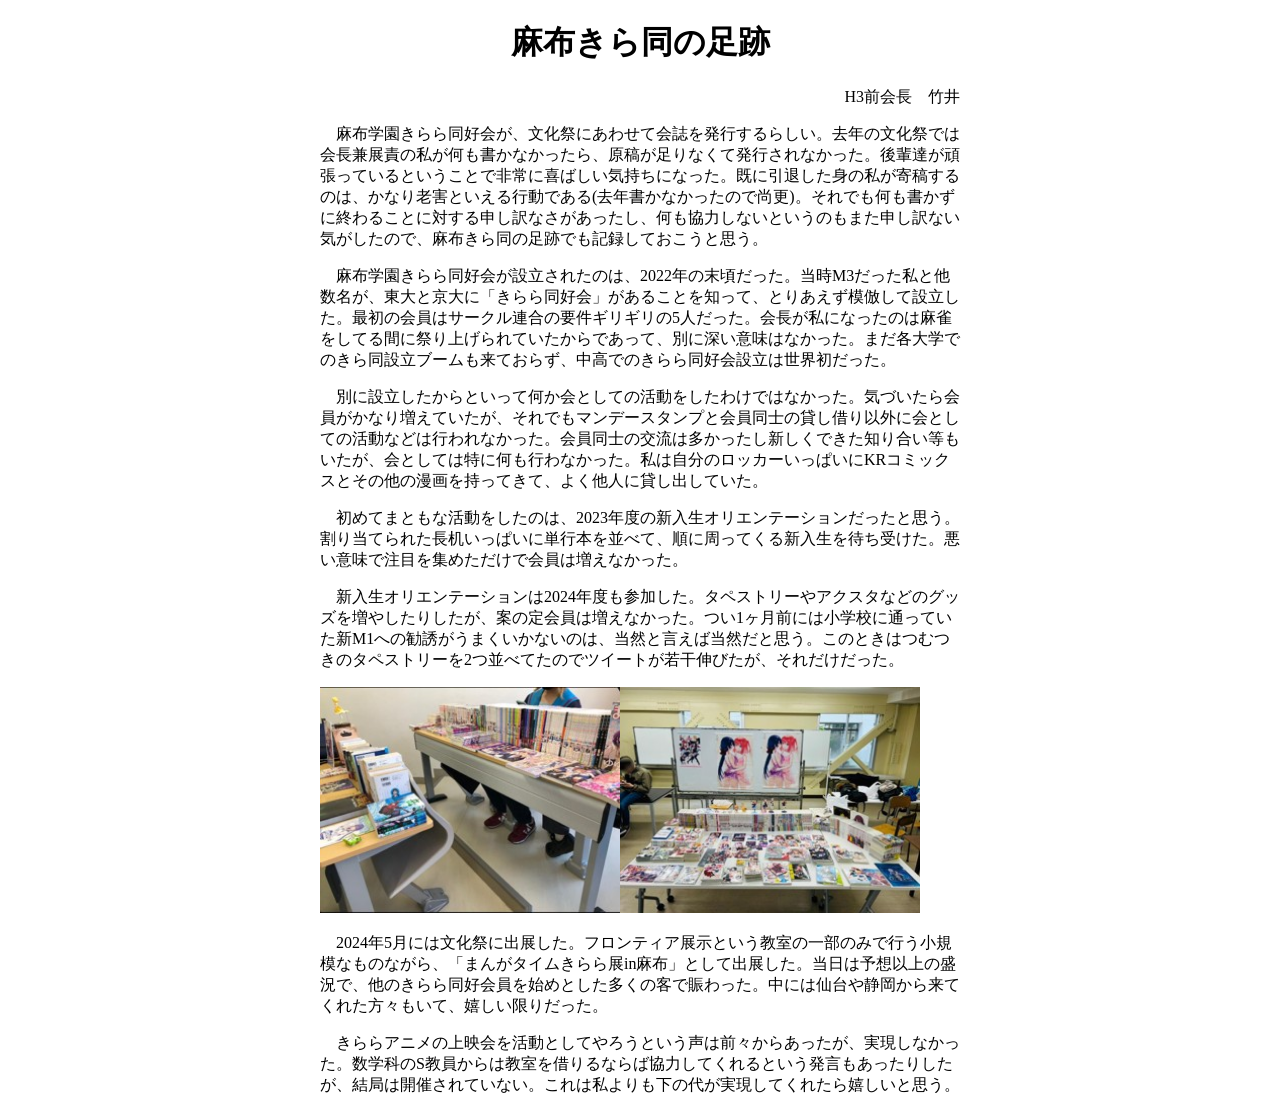
<file: 麻布きら同の足跡.html>
<!DOCTYPE html>
<html lang="ja">
<head>
  <title>麻布きら同の足跡</title>
  <meta charset="UTF-8">
  <meta name="viewport" content="width=device-width, initial-scale=1.0">
  <meta name="description" content="麻布きら同の足跡">
  <link rel="stylesheet" href="./index.css" />
</head>
 <!-- main -->
<body>
  <main id="main">
      <div style="text-align: center"><h1>麻布きら同の足跡</h1></div>
      <div style="text-align: right"><p>H3前会長　竹井</p></div>
      <p>　麻布学園きらら同好会が、文化祭にあわせて会誌を発行するらしい。去年の文化祭では会長兼展責の私が何も書かなかったら、原稿が足りなくて発行されなかった。後輩達が頑張っているということで非常に喜ばしい気持ちになった。既に引退した身の私が寄稿するのは、かなり老害といえる行動である(去年書かなかったので尚更)。それでも何も書かずに終わることに対する申し訳なさがあったし、何も協力しないというのもまた申し訳ない気がしたので、麻布きら同の足跡でも記録しておこうと思う。</p>
      <p>　麻布学園きらら同好会が設立されたのは、2022年の末頃だった。当時M3だった私と他数名が、東大と京大に「きらら同好会」があることを知って、とりあえず模倣して設立した。最初の会員はサークル連合の要件ギリギリの5人だった。会長が私になったのは麻雀をしてる間に祭り上げられていたからであって、別に深い意味はなかった。まだ各大学でのきら同設立ブームも来ておらず、中高でのきらら同好会設立は世界初だった。</p>
      <p>　別に設立したからといって何か会としての活動をしたわけではなかった。気づいたら会員がかなり増えていたが、それでもマンデースタンプと会員同士の貸し借り以外に会としての活動などは行われなかった。会員同士の交流は多かったし新しくできた知り合い等もいたが、会としては特に何も行わなかった。私は自分のロッカーいっぱいにKRコミックスとその他の漫画を持ってきて、よく他人に貸し出していた。</p>
      <p>　初めてまともな活動をしたのは、2023年度の新入生オリエンテーションだったと思う。割り当てられた長机いっぱいに単行本を並べて、順に周ってくる新入生を待ち受けた。悪い意味で注目を集めただけで会員は増えなかった。</p>
      <p>　新入生オリエンテーションは2024年度も参加した。タペストリーやアクスタなどのグッズを増やしたりしたが、案の定会員は増えなかった。つい1ヶ月前には小学校に通っていた新M1への勧誘がうまくいかないのは、当然と言えば当然だと思う。このときはつむつきのタペストリーを2つ並べてたのでツイートが若干伸びたが、それだけだった。</p>
      <img src="新オリ写真1.jpg" width=300px alt="2024年の新入生オリエンテーションの写真"src="新オリ写真2.jpg" width=300px alt="2024年の新入生オリエンテーションの写真" style="display:inline-block;"><img src="新オリ写真2.jpg" width=300px alt="2024年の新入生オリエンテーションの写真"style="display:inline-block;">
      <p>　2024年5月には文化祭に出展した。フロンティア展示という教室の一部のみで行う小規模なものながら、「まんがタイムきらら展in麻布」として出展した。当日は予想以上の盛況で、他のきらら同好会員を始めとした多くの客で賑わった。中には仙台や静岡から来てくれた方々もいて、嬉しい限りだった。</p>
      <p>　きららアニメの上映会を活動としてやろうという声は前々からあったが、実現しなかった。数学科のS教員からは教室を借りるならば協力してくれるという発言もあったりしたが、結局は開催されていない。これは私よりも下の代が実現してくれたら嬉しいと思う。</p>
  </main>
 <!-- footer -->
    <footer role="contentinfo">
    </footer>
</body>
</html>
</file>
<file: index.css>
body{
    width: 640px;
    
    margin: auto;
}　

h1{
    background-color: #7ebeab;
    font-size:36px;
}
 
p {
    color:#000000;
}
</file>
